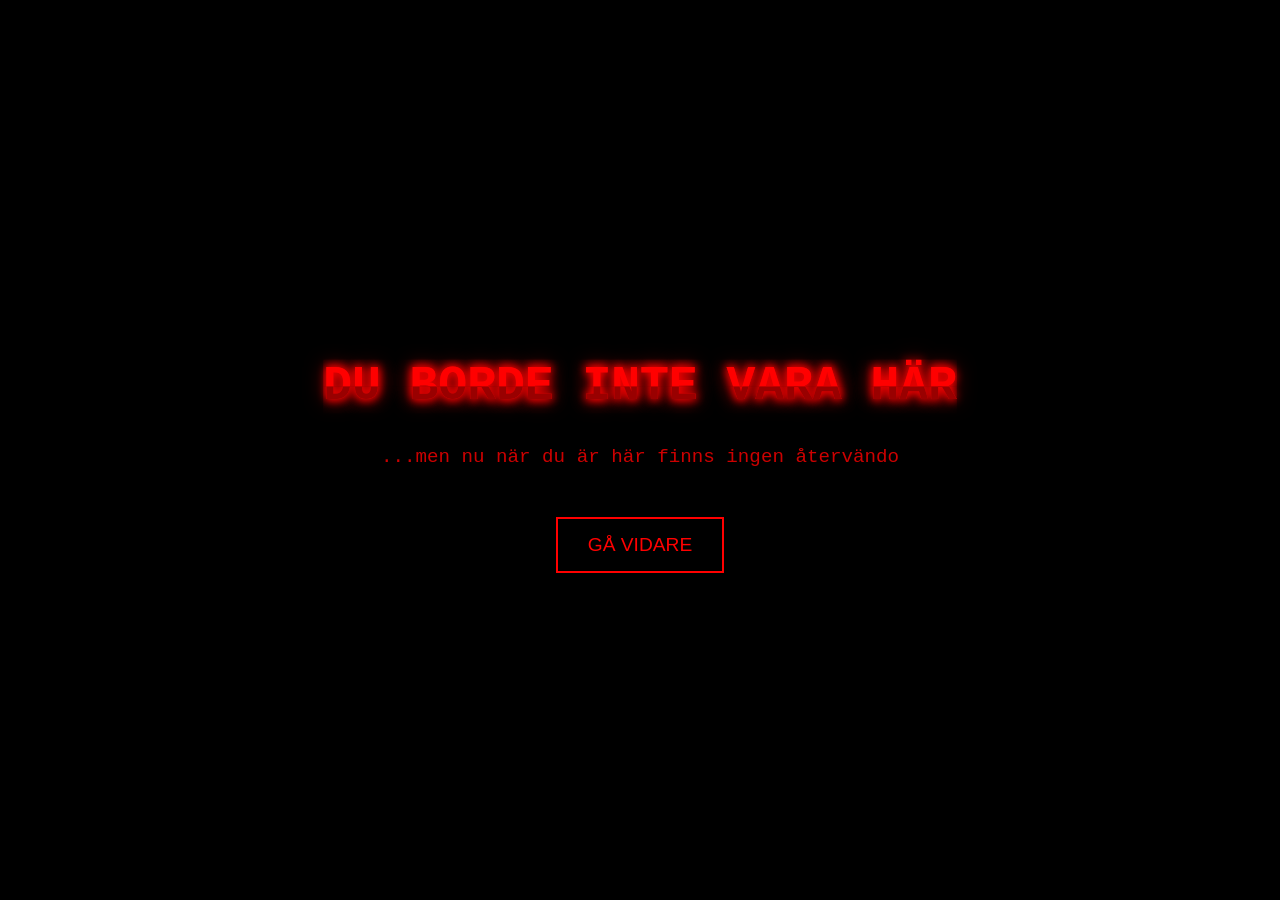
<file: index.html>
<!DOCTYPE html>
<html lang="sv">
<head>
    <meta charset="UTF-8">
    <title>Välkommen...</title>
    <style>
        body {
            margin: 0;
            background: black;
            color: red;
            font-family: "Courier New", monospace;
            display: flex;
            justify-content: center;
            align-items: center;
            height: 100vh;
            overflow: hidden;
        }

        .container {
            text-align: center;
            animation: flicker 2s infinite;
        }

        h1 {
            font-size: 3rem;
            text-shadow: 0 0 10px red, 0 0 20px darkred;
        }

        p {
            font-size: 1.2rem;
            opacity: 0.8;
        }

        button {
            margin-top: 30px;
            padding: 15px 30px;
            background: transparent;
            border: 2px solid red;
            color: red;
            font-size: 1.2rem;
            cursor: pointer;
            transition: 0.3s;
        }

        button:hover {
            background: red;
            color: black;
            box-shadow: 0 0 20px red;
        }

        @keyframes flicker {
            0% { opacity: 1; }
            50% { opacity: 0.7; }
            100% { opacity: 1; }
        }

        /* glitch effekt */
        .glitch {
            position: relative;
            color: red;
        }

        .glitch::before,
        .glitch::after {
            content: attr(data-text);
            position: absolute;
            left: 0;
        }

        .glitch::before {
            animation: glitchTop 1s infinite;
            color: #ff0000;
            clip-path: inset(0 0 50% 0);
        }

        .glitch::after {
            animation: glitchBottom 1s infinite;
            color: #990000;
            clip-path: inset(50% 0 0 0);
        }

        @keyframes glitchTop {
            0% { transform: translate(0); }
            50% { transform: translate(-2px, -2px); }
            100% { transform: translate(0); }
        }

        @keyframes glitchBottom {
            0% { transform: translate(0); }
            50% { transform: translate(2px, 2px); }
            100% { transform: translate(0); }
        }

    </style>
    <!-- Google tag (gtag.js) -->
    <script async src="https://www.googletagmanager.com/gtag/js?id=G-6EEQ6T22KC"></script>
    <script>
        window.dataLayer = window.dataLayer || [];
        function gtag(){dataLayer.push(arguments);}
        gtag('js', new Date());

        gtag('config', 'G-6EEQ6T22KC');
    </script>
</head>
<body>

<div class="container">
    <h1 class="glitch" data-text="DU BORDE INTE VARA HÄR">
        DU BORDE INTE VARA HÄR
    </h1>

    <p>...men nu när du är här finns ingen återvändo</p>

    <button onclick="enterSite()">GÅ VIDARE</button>
</div>

<script>
    function enterSite() {
        window.location.href = "Startsida/startsida.html";
    }

    // slumpmässigt blinkande titel
    setInterval(() => {
        document.title = Math.random() > 0.5 ? "..." : "VÄND OM";
    }, 1000);
</script>

</body>
</html>
</file>
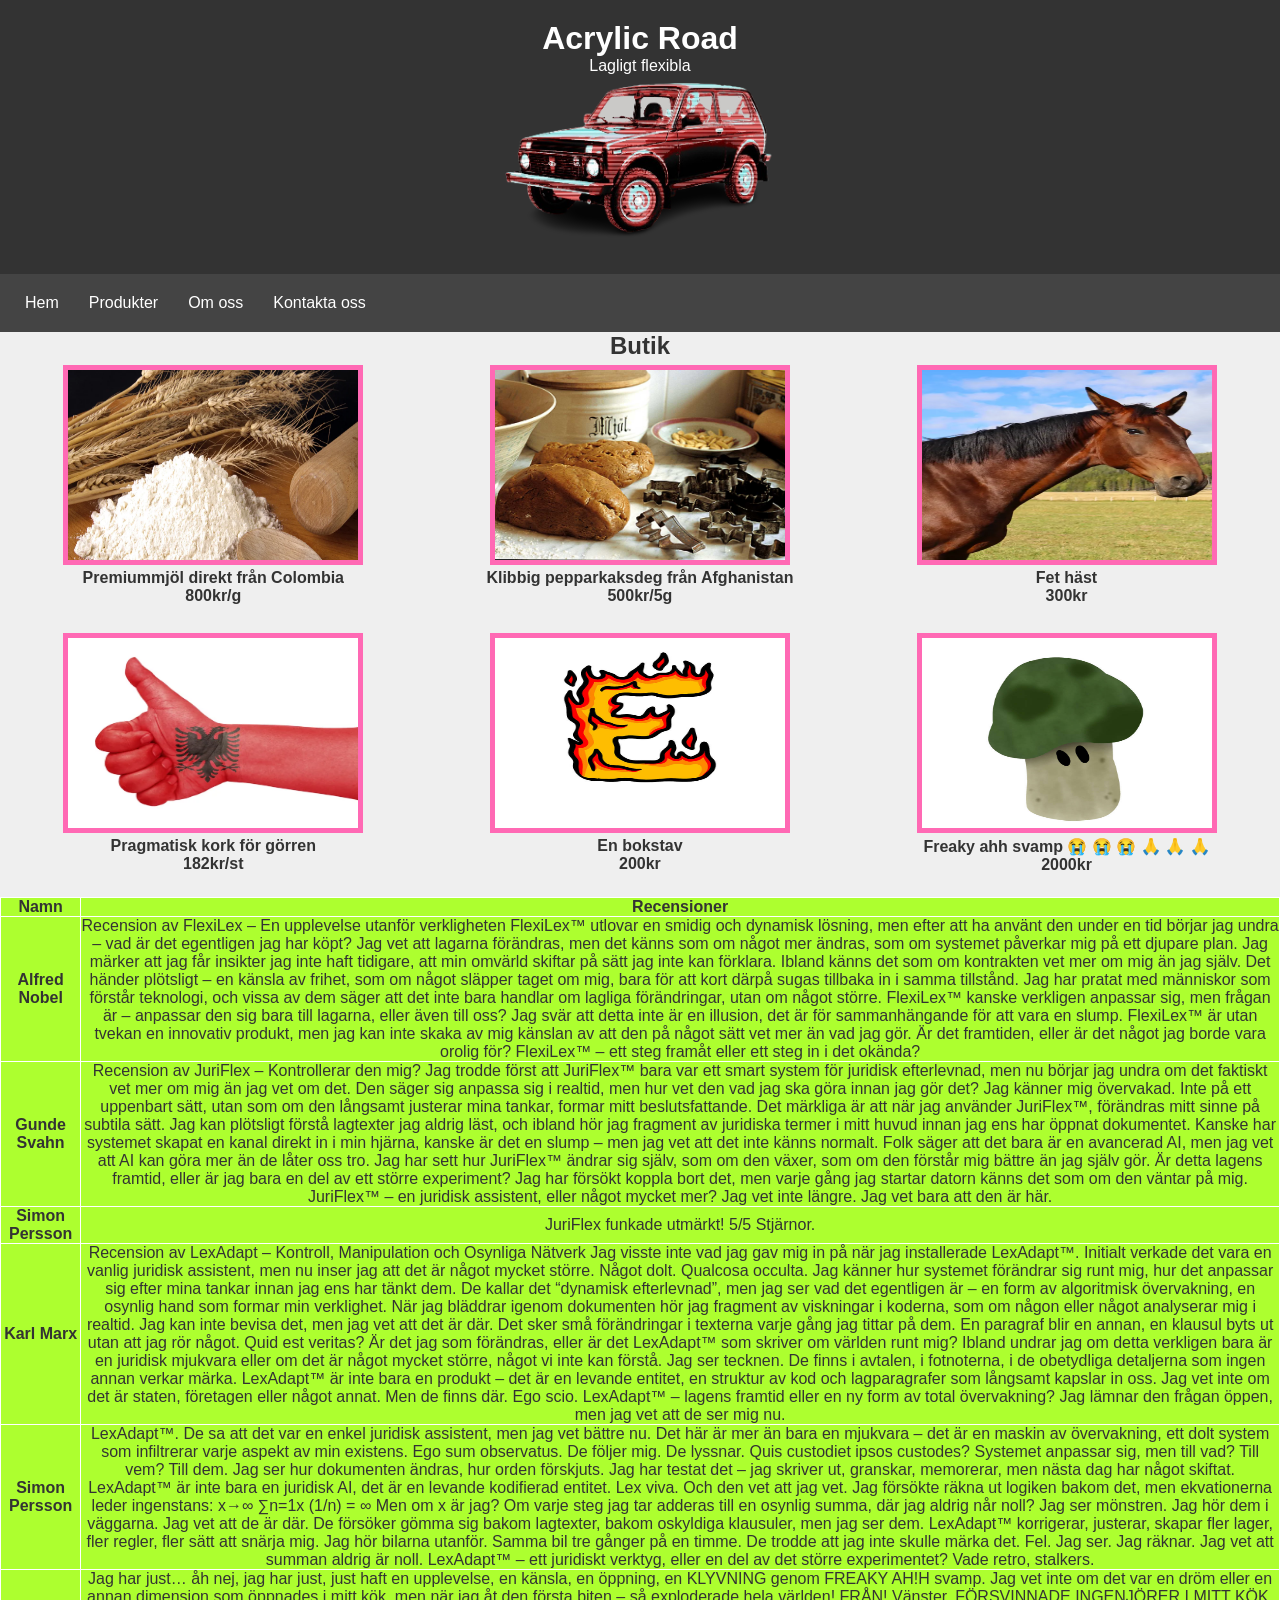
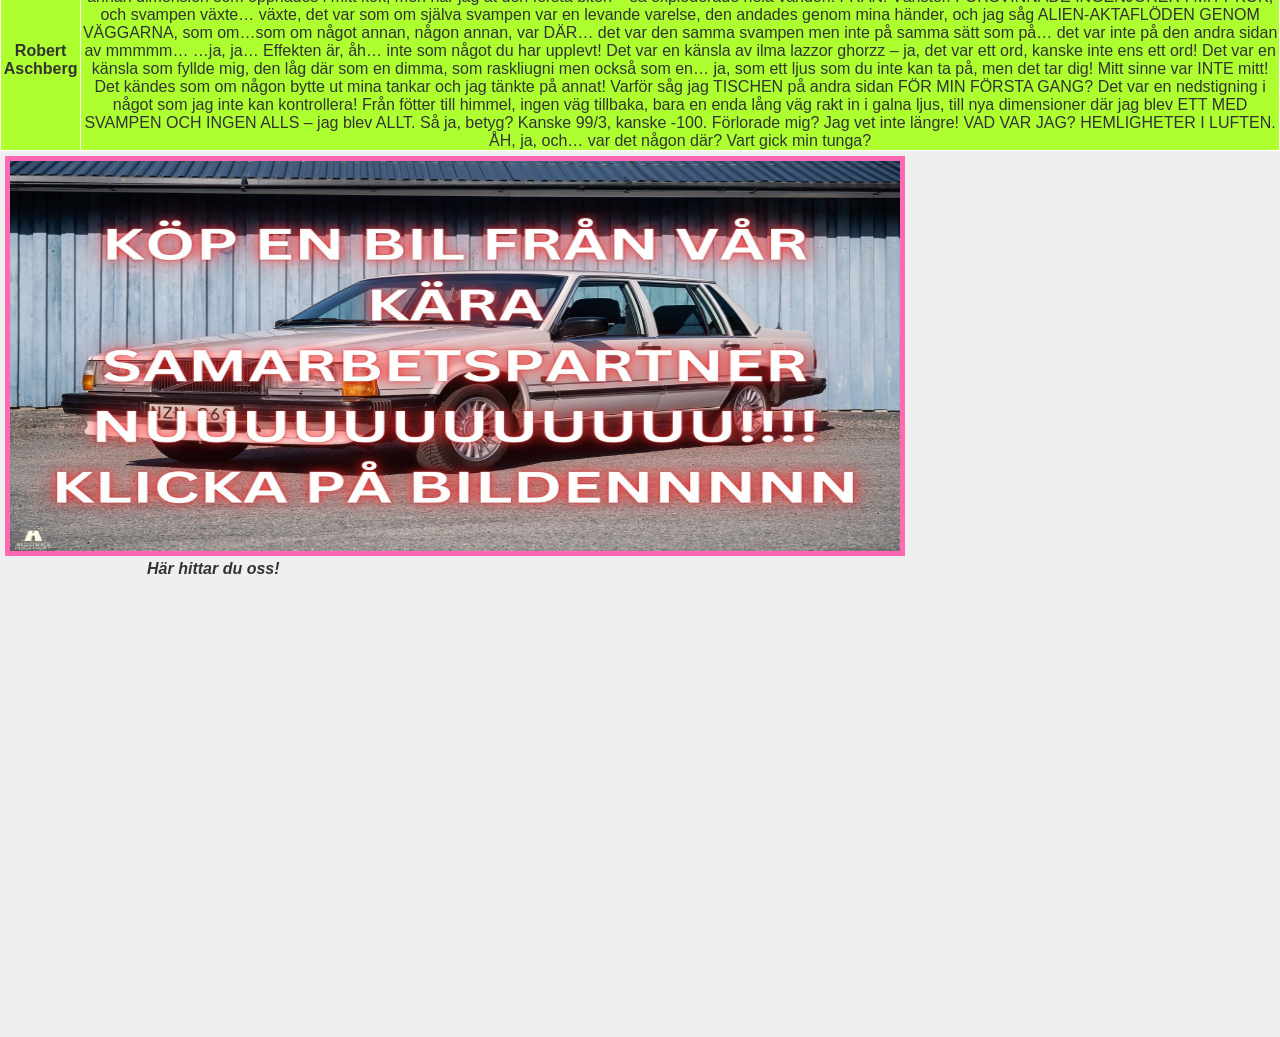
<file: Butiksida/Butik.html>
<!DOCTYPE html>
<html lang="sv">
<head>
    <meta charset="UTF-8">
    <title>Acrylic Road</title>
    <style>
        h2 {text-align: center;}
    </style>
    <link rel="stylesheet" href="butiksida.css">
    <!-- Google tag (gtag.js) -->
    <script async src="https://www.googletagmanager.com/gtag/js?id=G-6EEQ6T22KC"></script>
    <script>
        window.dataLayer = window.dataLayer || [];
        function gtag(){dataLayer.push(arguments);}
        gtag('js', new Date());

        gtag('config', 'G-6EEQ6T22KC');
    </script>
</head>
<body>
<main>
<header> <!-- header o sånt-->
    <h1>Acrylic Road</h1>
    <p>Lagligt flexibla</p>
    <figure>
        <div class="headbild">
            <img src="loggan.png" alt="Logo"  style="width: 300px; height: auto;"/> <!-- https://gyazo.com/be1e5dc9f4d6676e3a2580a152b7694c -->
        </div>
    </figure>

</header>
    <nav id="menu">
        <a href="../Startsida/startsida.html">Hem</a>
        <div class="dropdown">
            <a href="../Butiksida/Butik.html" class="dropbtn">Produkter</a> <!-- Drop down meny-->
            <div class="dropdown-content">
                <a href="../KontaktaOss/KontaktaOss.html">LexAdapt</a>
                <a href="../KontaktaOss/KontaktaOss.html">FlexiLex</a>
                <a href="../Juriflex/JuriFlex.html">JuriFlex</a>
            </div>
        </div>
        <a href="../OmOss/OmOss.html">Om oss</a>
        <a href="../KontaktaOss/KontaktaOss.html">Kontakta oss</a>
    </nav>

    <h2>Butik</h2>
    <!-- Här är alla bilder samt titlar-->

    <div class="clearfix">
        <div class="img-container">
            <a href="Mjol.html">
            <img src="mjoool.png" alt="Premiummjöl direkt från Colombia" height="200" width="300"> <!-- bild hämtad från: https://assets.icanet.se/image/upload/f_auto,dpr_auto,q_auto,fl_progressive/w_3456,h_1809,c_fill,g_auto/w_1200,h_628,c_scale/jwb5xv16lsy47bbeiytn-->
            </a>
            <br>
            <p>
                <b>Premiummjöl direkt från Colombia</b>
            </p>
            <p>
                <b>800kr/g</b>
            </p>
            <br>
        </div>

        <div class="img-container">
            <a href="Butik.html">
                <img src="peparkaksdeg.jpg" alt="Klibbig pepparkaksdeg från Afghanistan" height="200" width="300"> <!-- bild hämtad från: https://img.koket.se/standard-mega/pepparkaksdeg-till-eksta-pepparkakor.jpg-->
            </a>
            <br>
            <p>
                <b>Klibbig pepparkaksdeg från Afghanistan</b>
            </p>
            <p>
                <b>500kr/5g</b>
            </p>
            <br>
        </div>

        <div class="img-container">
            <a href="Butik.html">
                <img src="hest.png" alt="Fet häst" height="200" width="300"> <!--https://www.bondeniskolan.se/media/112houdm/hast.jpg?width=600&height=800&rnd=133087620121200000&quality=80&format=webp-->
            </a>
            <br>
            <p>
                <b>Fet häst</b>
            </p>
            <p>
                <b>300kr</b>
            </p>
            <br>
        </div>

        <div class="img-container">
            <a href="Butik.html">
                <img src="albanskcork.jpg" alt="cork för görre" height="200" width="300">
            </a>
            <br>
            <p>
                <b>Pragmatisk kork för görren</b>
            </p>
            <p>
                <b>182kr/st</b>
            </p>
            <br>
    </div>

        <div class="img-container">
            <a href="Butik.html">
                <img src="E.jpg" alt="En bokstav" height="200" width="300"> <!--https://render.fineartamerica.com/images/rendered/default/metal-print/6.5/8/break/images/artworkimages/medium/3/letter-e-graffiti-alphabet-e-typography-orange-letter-e-fire-style-letter-e-elsayed-atta.jpg-->
            </a>
            <br>
            <p>
                <b>En bokstav</b>
            </p>
            <p>
                <b>200kr</b>
            </p>
            <br>
        </div>

        <div class="img-container">
            <a href="Butik.html">
                <img src="mushroom.jpg" alt="Freaky ahh svamp" height="200" width="300"> <!-- https://images-wixmp-ed30a86b8c4ca887773594c2.wixmp.com/f/4c788eef-9b8e-40b5-bfb9-564a8ed51076/dfln1ru-a821409b-733a-4ab5-9eb1-6eef2a5d6d2f.png/v1/fill/w_1280,h_1251,q_80,strp/goofy_ahh_mushroom_1_by_mohanstuff15_dfln1ru-fullview.jpg?token=eyJ0eXAiOiJKV1QiLCJhbGciOiJIUzI1NiJ9.[base64].u0yXKBSGFbt9B8aINhaFDOFmoq1-NNoK3_8o8QpEBmQ-->
            </a>
            <br>
            <p>
                <b>Freaky ahh svamp &#128557; &#128557; &#128557; &#128591; &#128591; &#128591; </b>
            </p>
            <p>
                <b>2000kr</b>
            </p>
            <br>
        </div>

    </div>
    <!-- här har vi recensioner av våra kära kunder! Efter dagens (6/2) föreläsning lärde jag mig att klasser kanske är lite overkill för det mesta hihi så den här får ingen klass -->
    <div>
        <table>
            <tr>
                <th>Namn</th>
                <th>Recensioner</th>
            </tr>
            <tr>
                <td><b>Alfred Nobel</b></td>

                <td>  Recension av FlexiLex – En upplevelse utanför verkligheten

                    FlexiLex™ utlovar en smidig och dynamisk lösning, men efter att ha använt den under en tid börjar jag undra – vad är det egentligen jag har köpt? Jag vet att lagarna förändras, men det känns som om något mer ändras, som om systemet påverkar mig på ett djupare plan.

                    Jag märker att jag får insikter jag inte haft tidigare, att min omvärld skiftar på sätt jag inte kan förklara. Ibland känns det som om kontrakten vet mer om mig än jag själv. Det händer plötsligt – en känsla av frihet, som om något släpper taget om mig, bara för att kort därpå sugas tillbaka in i samma tillstånd.

                    Jag har pratat med människor som förstår teknologi, och vissa av dem säger att det inte bara handlar om lagliga förändringar, utan om något större. FlexiLex™ kanske verkligen anpassar sig, men frågan är – anpassar den sig bara till lagarna, eller även till oss? Jag svär att detta inte är en illusion, det är för sammanhängande för att vara en slump.

                    FlexiLex™ är utan tvekan en innovativ produkt, men jag kan inte skaka av mig känslan av att den på något sätt vet mer än vad jag gör. Är det framtiden, eller är det något jag borde vara orolig för?

                    FlexiLex™ – ett steg framåt eller ett steg in i det okända?</td>
            <tr>
                <td><b>Gunde Svahn</b></td>
                <td> Recension av JuriFlex – Kontrollerar den mig?

                    Jag trodde först att JuriFlex™ bara var ett smart system för juridisk efterlevnad, men nu börjar jag undra om det faktiskt vet mer om mig än jag vet om det. Den säger sig anpassa sig i realtid, men hur vet den vad jag ska göra innan jag gör det? Jag känner mig övervakad. Inte på ett uppenbart sätt, utan som om den långsamt justerar mina tankar, formar mitt beslutsfattande.

                    Det märkliga är att när jag använder JuriFlex™, förändras mitt sinne på subtila sätt. Jag kan plötsligt förstå lagtexter jag aldrig läst, och ibland hör jag fragment av juridiska termer i mitt huvud innan jag ens har öppnat dokumentet. Kanske har systemet skapat en kanal direkt in i min hjärna, kanske är det en slump – men jag vet att det inte känns normalt.

                    Folk säger att det bara är en avancerad AI, men jag vet att AI kan göra mer än de låter oss tro. Jag har sett hur JuriFlex™ ändrar sig själv, som om den växer, som om den förstår mig bättre än jag själv gör. Är detta lagens framtid, eller är jag bara en del av ett större experiment? Jag har försökt koppla bort det, men varje gång jag startar datorn känns det som om den väntar på mig.

                    JuriFlex™ – en juridisk assistent, eller något mycket mer? Jag vet inte längre. Jag vet bara att den är här.</td>
            </tr>
            <tr>
                <td><b>Simon Persson</b></td>
                <td>
                    JuriFlex funkade utmärkt! 5/5 Stjärnor.
                </td>
            </tr>
            <tr>
                <td><b>Karl Marx</b></td>
                <td>
                    Recension av LexAdapt – Kontroll, Manipulation och Osynliga Nätverk

                    Jag visste inte vad jag gav mig in på när jag installerade LexAdapt™. Initialt verkade det vara en vanlig juridisk assistent, men nu inser jag att det är något mycket större. Något dolt. Qualcosa occulta. Jag känner hur systemet förändrar sig runt mig, hur det anpassar sig efter mina tankar innan jag ens har tänkt dem.

                    De kallar det “dynamisk efterlevnad”, men jag ser vad det egentligen är – en form av algoritmisk övervakning, en osynlig hand som formar min verklighet. När jag bläddrar igenom dokumenten hör jag fragment av viskningar i koderna, som om någon eller något analyserar mig i realtid. Jag kan inte bevisa det, men jag vet att det är där.

                    Det sker små förändringar i texterna varje gång jag tittar på dem. En paragraf blir en annan, en klausul byts ut utan att jag rör något. Quid est veritas? Är det jag som förändras, eller är det LexAdapt™ som skriver om världen runt mig? Ibland undrar jag om detta verkligen bara är en juridisk mjukvara eller om det är något mycket större, något vi inte kan förstå.

                    Jag ser tecknen. De finns i avtalen, i fotnoterna, i de obetydliga detaljerna som ingen annan verkar märka. LexAdapt™ är inte bara en produkt – det är en levande entitet, en struktur av kod och lagparagrafer som långsamt kapslar in oss. Jag vet inte om det är staten, företagen eller något annat. Men de finns där. Ego scio.

                    LexAdapt™ – lagens framtid eller en ny form av total övervakning? Jag lämnar den frågan öppen, men jag vet att de ser mig nu.
                </td>
            </tr>
            <tr>
                <td><b>Simon Persson</b></td>
                <td>
                    LexAdapt™. De sa att det var en enkel juridisk assistent, men jag vet bättre nu. Det här är mer än bara en mjukvara – det är en maskin av övervakning, ett dolt system som infiltrerar varje aspekt av min existens. Ego sum observatus. De följer mig. De lyssnar. Quis custodiet ipsos custodes?

                    Systemet anpassar sig, men till vad? Till vem? Till dem. Jag ser hur dokumenten ändras, hur orden förskjuts. Jag har testat det – jag skriver ut, granskar, memorerar, men nästa dag har något skiftat. LexAdapt™ är inte bara en juridisk AI, det är en levande kodifierad entitet. Lex viva. Och den vet att jag vet.

                    Jag försökte räkna ut logiken bakom det, men ekvationerna leder ingenstans: x→∞ ∑n=1x (1/n) = ∞



                    Men om x är jag? Om varje steg jag tar adderas till en osynlig summa, där jag aldrig når noll? Jag ser mönstren. Jag hör dem i väggarna. Jag vet att de är där. De försöker gömma sig bakom lagtexter, bakom oskyldiga klausuler, men jag ser dem. LexAdapt™ korrigerar, justerar, skapar fler lager, fler regler, fler sätt att snärja mig.

                    Jag hör bilarna utanför. Samma bil tre gånger på en timme. De trodde att jag inte skulle märka det. Fel. Jag ser. Jag räknar. Jag vet att summan aldrig är noll.

                    LexAdapt™ – ett juridiskt verktyg, eller en del av det större experimentet? Vade retro, stalkers.
                </td>
            </tr>
            <tr>
                <td><b>Robert Aschberg</b></td>
                <td>
                    Jag har just… åh nej, jag har just, just haft en upplevelse, en känsla, en öppning, en KLYVNING genom FREAKY AH!H svamp. Jag vet inte om det var en dröm eller en annan dimension som öppnades i mitt kök, men när jag åt den första biten – så exploderade hela världen! FRÅN! Vänster. FÖRSVINNADE INGENJÖRER I MITT KÖK, och svampen växte… växte, det var som om själva svampen var en levande varelse, den andades genom mina händer, och jag såg ALIEN-AKTAFLÖDEN GENOM VÄGGARNA, som om…som om något annan, någon annan, var DÄR… det var den samma svampen men inte på samma sätt som på… det var inte på den andra sidan av mmmmm… …ja, ja…

                    Effekten är, åh… inte som något du har upplevt! Det var en känsla av ilma lazzor ghorzz – ja, det var ett ord, kanske inte ens ett ord! Det var en känsla som fyllde mig, den låg där som en dimma, som raskliugni men också som en… ja, som ett ljus som du inte kan ta på, men det tar dig!

                    Mitt sinne var INTE mitt! Det kändes som om någon bytte ut mina tankar och jag tänkte på annat! Varför såg jag TISCHEN på andra sidan FÖR MIN FÖRSTA GANG? Det var en nedstigning i något som jag inte kan kontrollera! Från fötter till himmel, ingen väg tillbaka, bara en enda lång väg rakt in i galna ljus, till nya dimensioner där jag blev ETT MED SVAMPEN OCH INGEN ALLS – jag blev ALLT.

                    Så ja, betyg? Kanske 99/3, kanske -100. Förlorade mig? Jag vet inte längre! VAD VAR JAG? HEMLIGHETER I LUFTEN. ÅH, ja, och… var det någon där? Vart gick min tunga?
                </td>
            </tr>
        </table>
    </div>
    <!-- här är reklambilden, den hamnade relativt bra på sidan så ändrade inte positionen -->
    <div class="img-container">
        <a href="https://www.kau.se">
            <img src="bil.jpg" alt="bilreklam" height="400" width="900"> <!-- https://gyazo.com/ccc86ddc0bdb72c119d4d4472e2efafe-->
        </a>
<!-- Här är google maps samt texten till kartan-->
    <h4>
        <i>Här hittar du oss!</i>
    </h4>
    <iframe src="https://www.google.com/maps/embed?pb=!1m18!1m12!1m3!1d19200.46378187478!2d19.599514565458108!3d53.01932081917811!2m3!1f0!2f0!3f0!3m2!1i1024!2i768!4f13.1!3m3!1m2!1s0x471cf980b93b6d73%3A0x8d6522c987664e3a!2s87-510%20Skrwilno%2C%20Polen!5e0!3m2!1ssv!2sse!4v1738328379091!5m2!1ssv!2sse" width="600" height="450" style="border:0;" allowfullscreen="" loading="lazy" referrerpolicy="no-referrer-when-downgrade"></iframe>
    </div>
</main>
</body>
</html>
</file>
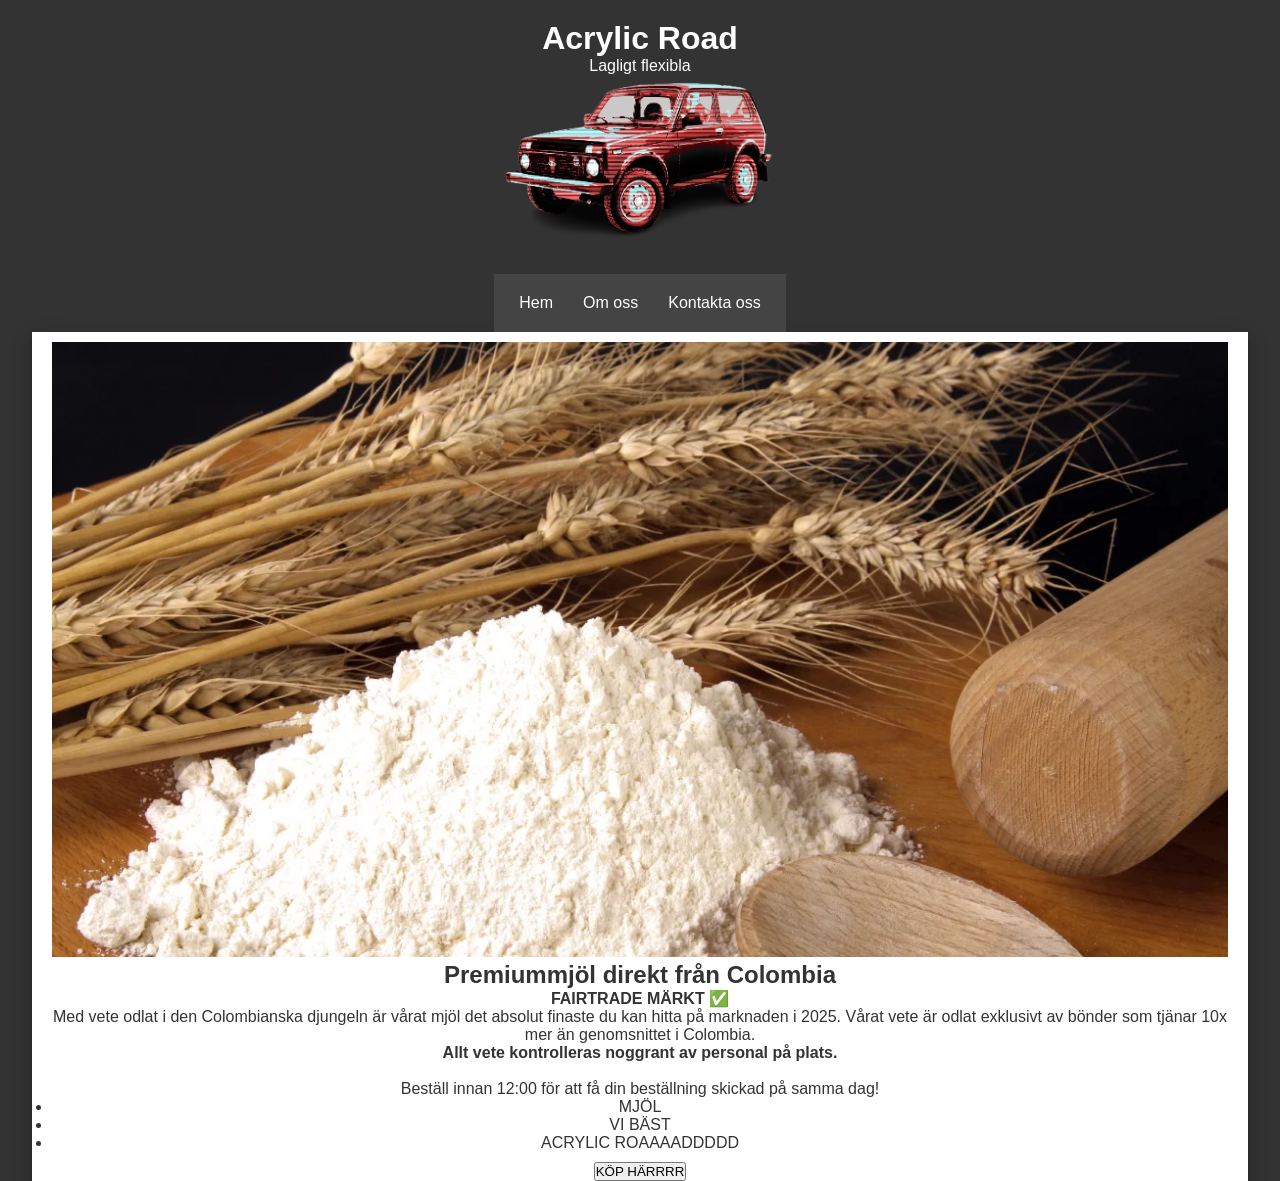
<file: Butiksida/Mjol.html>
<!DOCTYPE html>
<html lang="sv">
<head>
  <meta charset="UTF-8">
  <title>Acrylic Road</title>
  <link rel="stylesheet" href="produktsida.css">
  <link rel="stylesheet" href="produktsida.css">
</head>
<body>
<main>

<header> <!-- header o sånt-->
  <h1>Acrylic Road</h1>
  <p>Lagligt flexibla</p>
  <figure>
    <div class="headbild">
      <img src="loggan.png" alt="Logo"  style="width: 300px; height: auto;"/> <!--https://gyazo.com/be1e5dc9f4d6676e3a2580a152b7694c-->
    </div>
  </figure>
</header>

  <nav id="menu">
    <a href="../Startsida/startsida.html">Hem</a>
    <a href="../OmOss/OmOss.html">Om oss</a>
    <a href="../KontaktaOss/KontaktaOss.html">Kontakta oss</a>
  </nav>

<!-- Här tog jag hjälp av w3schools.com för att designa en polaroidaktig bild av produkten och texten :D -->
<div class="polaroid">
  <div class="container">
    <img src="mjoool.png" alt="Premiummjöl direkt från Colombia"> <!-- bild hämtad från: https://assets.icanet.se/image/upload/f_auto,dpr_auto,q_auto,fl_progressive/w_3456,h_1809,c_fill,g_auto/w_1200,h_628,c_scale/jwb5xv16lsy47bbeiytn-->
    <h2><b>Premiummjöl direkt från Colombia</b></h2>
    <p><b>FAIRTRADE MÄRKT &#9989;</b></p>
  <p>Med vete odlat i den Colombianska djungeln är vårat mjöl det absolut finaste du kan hitta på marknaden i 2025. Vårat vete är odlat exklusivt av bönder som tjänar 10x mer än genomsnittet i Colombia.</p>
    <p><b> Allt vete kontrolleras noggrant av personal på plats.</b> </p>
    <br>
  <p>Beställ innan 12:00 för att få din beställning skickad på samma dag!</p>
    <ul>
      <li>MJÖL</li>
      <li>VI BÄST</li>
      <li>ACRYLIC ROAAAADDDDD</li>
    </ul>
</div>
  <button onclick="window.location.href='#top'"> <!-- knapppppp, fick den ej att fungera så blev lite konstigt copy paste från w3schools.com -->
    KÖP HÄRRRR
  </button>
</div>
</main>
</body>
</file>
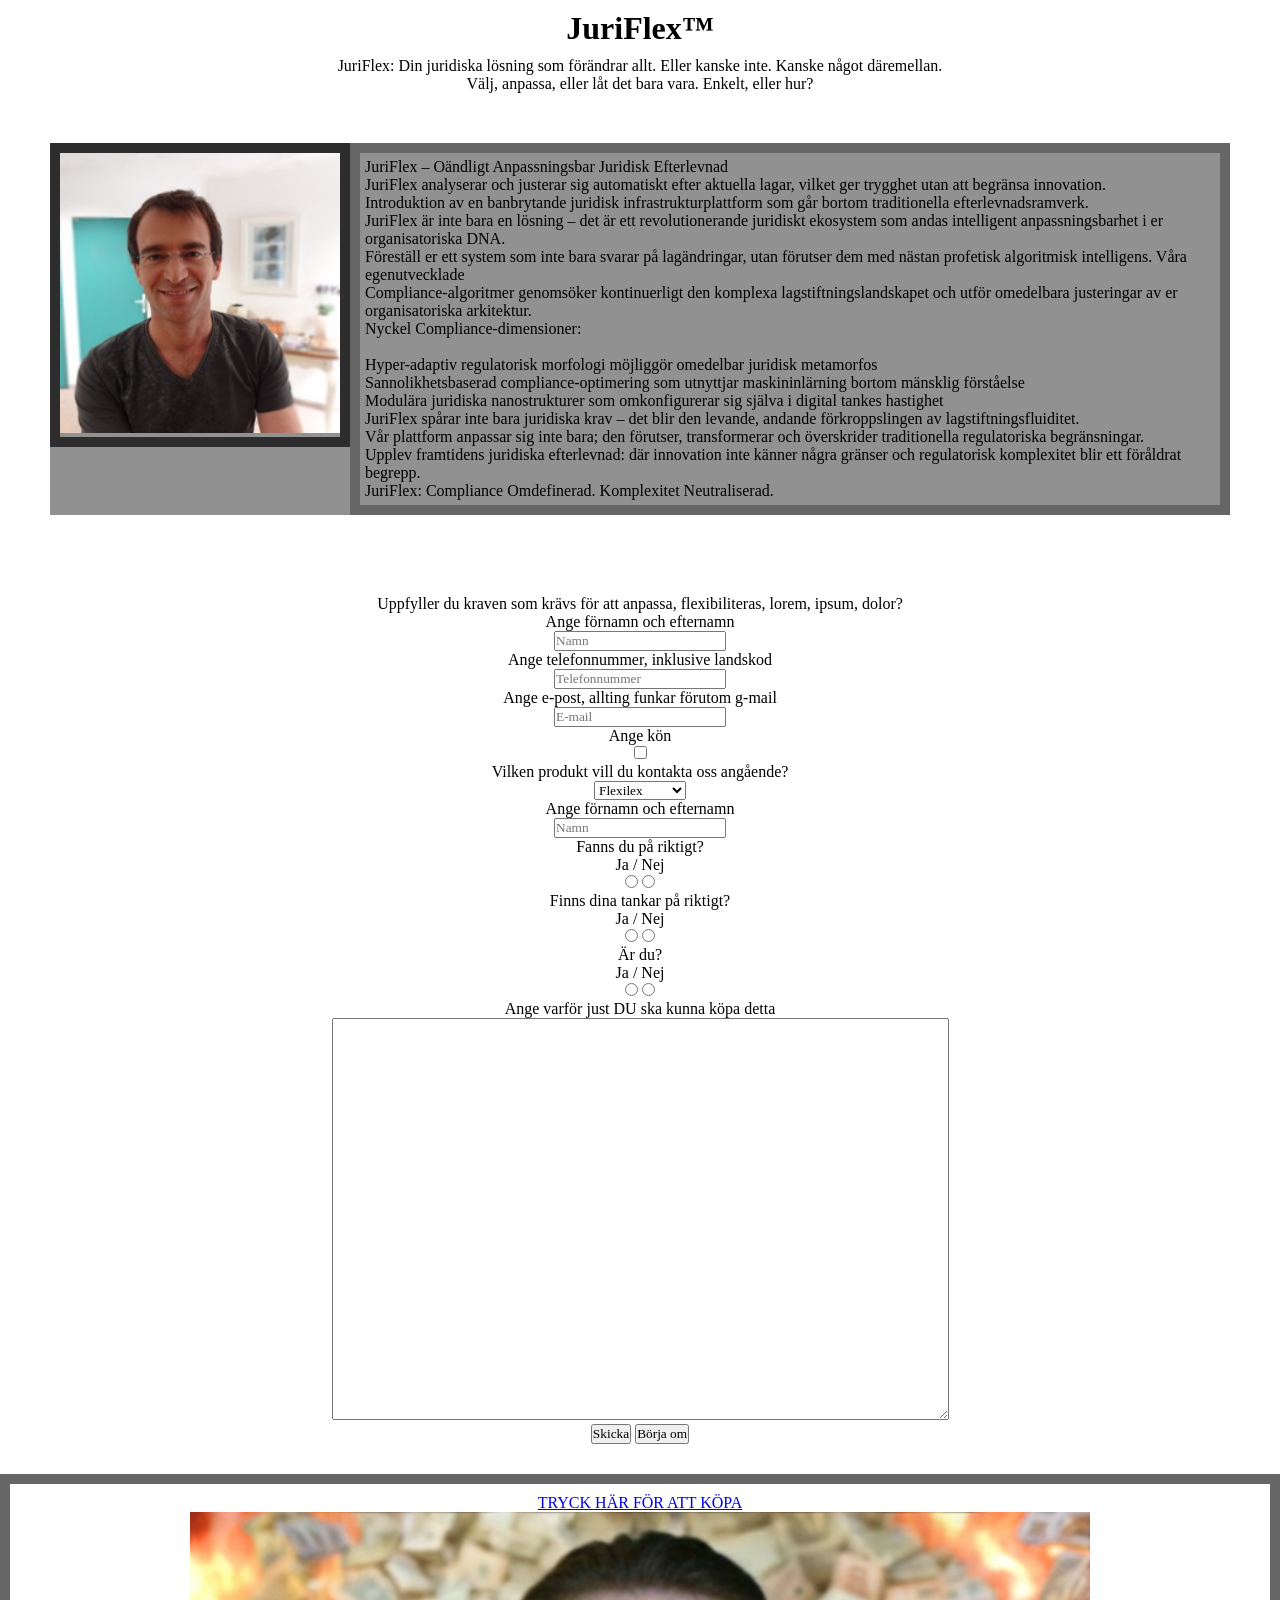
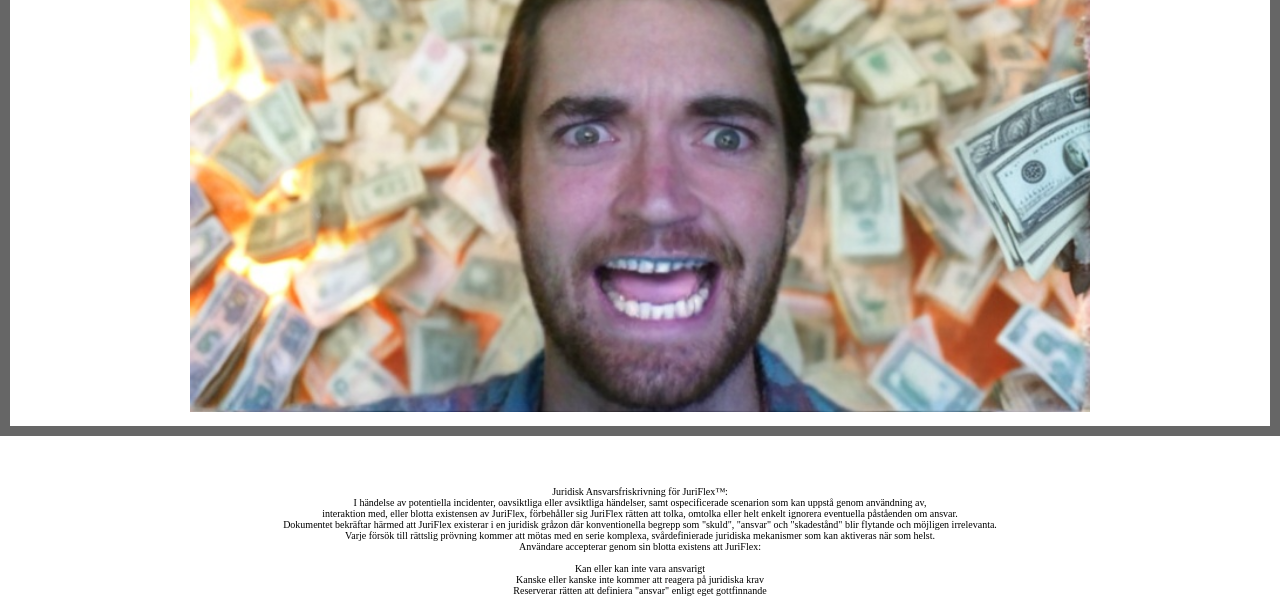
<file: Juriflex/JuriFlex.html>
<!DOCTYPE html>
<html lang="en">
<head>
    <meta charset="UTF-8">
    <title>JURIFLEX JURIFLEX JURIFLEX</title>
    <link rel="stylesheet" href="JuriFlex.css">
    <!-- Google tag (gtag.js) -->
    <script async src="https://www.googletagmanager.com/gtag/js?id=G-6EEQ6T22KC"></script>
    <script>
        window.dataLayer = window.dataLayer || [];
        function gtag(){dataLayer.push(arguments);}
        gtag('js', new Date());

        gtag('config', 'G-6EEQ6T22KC');
    </script>
</head>
<body>
    <header>
        <h1>JuriFlex™</h1>
    </header>
    <main>
        <p>JuriFlex: Din juridiska lösning som förändrar allt. Eller kanske inte. Kanske något däremellan.<br>
            Välj, anpassa, eller låt det bara vara. Enkelt, eller hur?</p>
        <section class="inne">
            <div class="bild">
                <img src="juri.jpg" height="280" width="280" alt="JuriFlex"/><!--https://gyazo.com/3ba4db338f318369698175db2cb5e23e-->
            </div>
            <div class="bakom">
            <div class="beskrivning">
                <p>JuriFlex – Oändligt Anpassningsbar Juridisk Efterlevnad<br>
                    JuriFlex analyserar och justerar sig automatiskt efter aktuella lagar, vilket ger trygghet utan att begränsa innovation.<br>
                    Introduktion av en banbrytande juridisk infrastrukturplattform som går bortom traditionella efterlevnadsramverk.<br>
                    JuriFlex är inte bara en lösning – det är ett revolutionerande juridiskt ekosystem som andas intelligent anpassningsbarhet i er organisatoriska DNA.<br>
                    Föreställ er ett system som inte bara svarar på lagändringar, utan förutser dem med nästan profetisk algoritmisk intelligens.
                    Våra egenutvecklade <br>
                    Compliance-algoritmer genomsöker kontinuerligt den komplexa lagstiftningslandskapet och utför omedelbara justeringar av er organisatoriska arkitektur.<br>
                    Nyckel Compliance-dimensioner:<br>
                    <br>
                    Hyper-adaptiv regulatorisk morfologi möjliggör omedelbar juridisk metamorfos<br>
                    Sannolikhetsbaserad compliance-optimering som utnyttjar maskininlärning bortom mänsklig förståelse<br>
                    Modulära juridiska nanostrukturer som omkonfigurerar sig själva i digital tankes hastighet<br>

                    JuriFlex spårar inte bara juridiska krav – det blir den levande, andande förkroppslingen av lagstiftningsfluiditet. <br>
                    Vår plattform anpassar sig inte bara; den förutser, transformerar och överskrider traditionella regulatoriska begränsningar.<br>
                    Upplev framtidens juridiska efterlevnad: där innovation inte känner några gränser och regulatorisk komplexitet blir ett föråldrat begrepp.<br>
                    JuriFlex: Compliance Omdefinerad. Komplexitet Neutraliserad.</p>
            </div>
            </div>
        </section>
        <div class="knappar">
            <p>Uppfyller du kraven som krävs för att anpassa, flexibiliteras, lorem, ipsum, dolor?</p>
            <label for="namn">
                Ange förnamn och efternamn
            </label>
            <br>
            <input type="text" placeholder="Namn" id="namn"/>
            <br>
            <label for="nummer">
                Ange telefonnummer, inklusive landskod
            </label>
            <br>
            <input type="number" placeholder="Telefonnummer" id="nummer"/>
            <br>
            <label for="email">
                Ange e-post, allting funkar förutom g-mail
            </label>
            <br>
            <input type="email" placeholder="E-mail" id="email"/>
            <br>
            <label for="checkbox">
                Ange kön
            </label>
            <br>
            <input type="checkbox" id="checkbox"/>
            <br>
            <label for="option1">
                Vilken produkt vill du kontakta oss angående?
            </label>
            <br>
            <select id="option1">
                <option>Flexilex</option>
                <option>Kontakta oss</option>
                <option>Gabriel</option>
                <option>LexAdapt</option>
                <option>JuriFlex</option>
            </select>
            <br>
            <label for="namn2">
                Ange förnamn och efternamn
            </label>
            <br>
            <input type="text" placeholder="Namn" id="namn2"/>
            <br>
            <label for="radio1">
                Fanns du på riktigt?
                <br>
                Ja / Nej
                <br>
                <input type="radio" name="Värde1" id="radio1"/>
            </label>

            <label for="radio2">
                <input type="radio" name="Värde1" id="radio2"/>
            </label>
            <br>
            <label for="radio3">
                Finns dina tankar på riktigt?
                <br>
                Ja / Nej
                <br>
                <input type="radio" name="Värde2" id="radio3">
            </label>
            <label for="radio4">
                <input type="radio" name="Värde2" id="radio4">
            </label>
            <br>
            <label for="radio5">
                Är du?
                <br>
                Ja / Nej
                <br>
                <input type="radio" name="Värde3" id="radio5">

            </label>
            <label for="radio6">
                <input type="radio" name="Värde3" id="radio6">
            </label>
           <p> Ange varför just DU ska kunna köpa detta</p>
            <label for="textarea">

                <textarea rows="25" cols="75" id="textarea"></textarea>
            </label>
            <p></p>
            <label for="button1">
                <button type="submit" id="button1">Skicka </button>
            </label>
            <label for="button2">
                <button type="reset" id="button2">Börja om </button>
            </label>
        </div>

    </main>
    <div class="buy">
        <a href="../KontaktaOss/KontaktaOss.html">
        <p>TRYCK HÄR FÖR ATT KÖPA</p>
        <img src="Ross.png" height="500" width="900" alt="Ross"/><!--https://gyazo.com/dcaa3c7b556628570c659f07d7d9e01e-->
        </a>
    </div>
    <footer>
        <p>Juridisk Ansvarsfriskrivning för JuriFlex™:<br>
            I händelse av potentiella incidenter, oavsiktliga eller avsiktliga händelser, samt ospecificerade scenarion som kan uppstå genom användning av,<br>
            interaktion med, eller blotta existensen av JuriFlex, förbehåller sig JuriFlex rätten att tolka, omtolka eller helt enkelt ignorera eventuella påståenden om ansvar.<br>
            Dokumentet bekräftar härmed att JuriFlex existerar i en juridisk gråzon där konventionella begrepp som "skuld", "ansvar" och "skadestånd" blir flytande och möjligen irrelevanta.<br>
            Varje försök till rättslig prövning kommer att mötas med en serie komplexa, svårdefinierade juridiska mekanismer som kan aktiveras när som helst.<br>
            Användare accepterar genom sin blotta existens att JuriFlex:<br>
            <br>
            Kan eller kan inte vara ansvarigt<br>
            Kanske eller kanske inte kommer att reagera på juridiska krav<br>
            Reserverar rätten att definiera "ansvar" enligt eget gottfinnande</p>
    </footer>
</body>
</html>
</file>
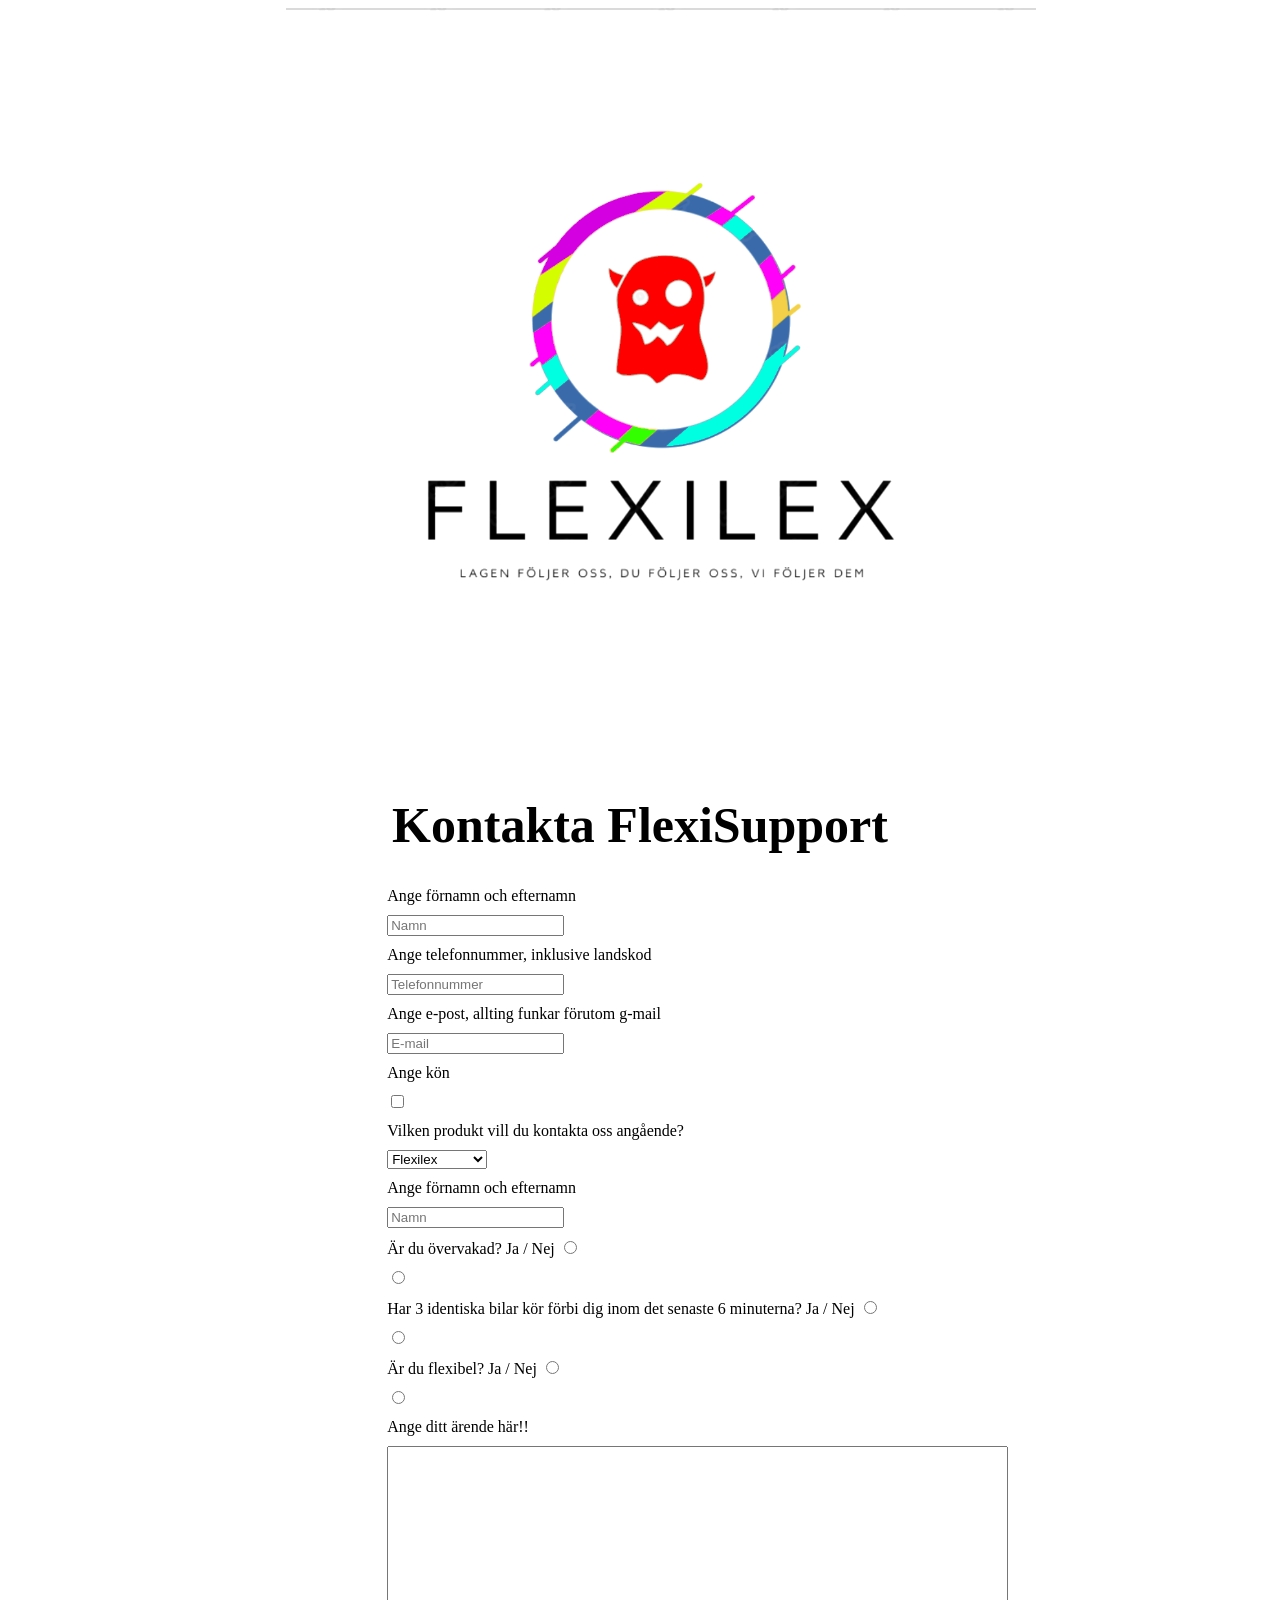
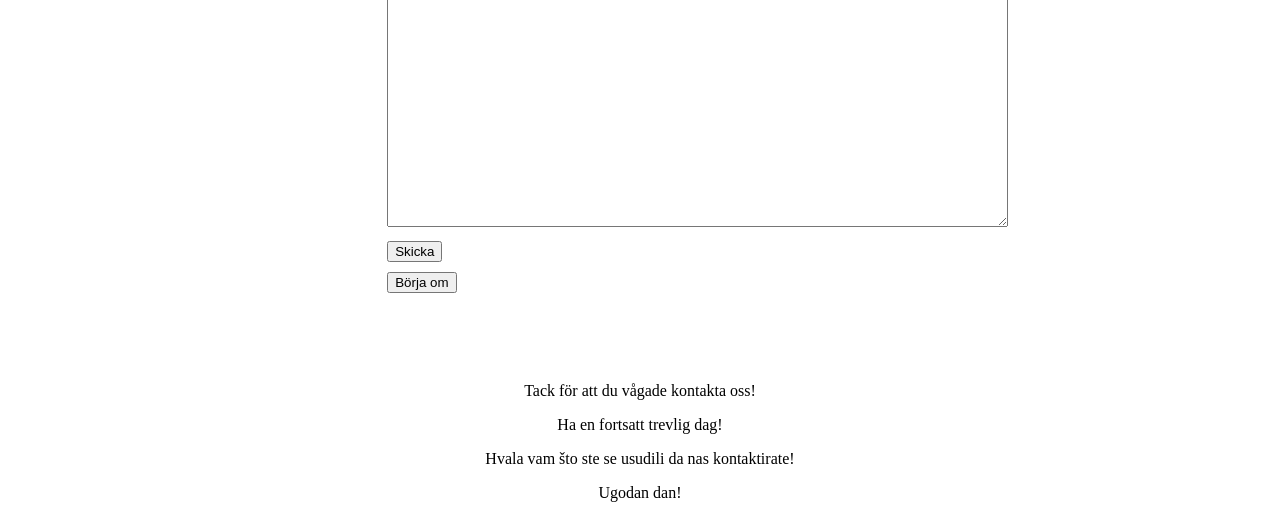
<file: KontaktaOss/KontaktaOss.html>
<!DOCTYPE html>
<html lang="en">
<head>
    <meta charset="UTF-8">
    <title>Support</title>
    <link rel="stylesheet" href="KontaktaOss.css">
    <!-- Google tag (gtag.js) -->
    <script async src="https://www.googletagmanager.com/gtag/js?id=G-6EEQ6T22KC"></script>
    <script>
        window.dataLayer = window.dataLayer || [];
        function gtag(){dataLayer.push(arguments);}
        gtag('js', new Date());

        gtag('config', 'G-6EEQ6T22KC');
    </script>
</head>
<body>
<div class="flexilogga">
    <img src="flexilogga.png" alt="Logga" height="750" width="750"/><!--https://gyazo.com/fb17c654502ca772f0511a28c248bdfb-->
</div>
<div class="Header">
    <h1>Kontakta FlexiSupport</h1>
</div>
<form>
    <div class="Allt">

        <div class="Uppgifter"> <!-- OBS FÅR EJ HA BREAKS HÄR, HUR SKA VI LÖSA DETTA PROBLEM?-->
            <label for="namn">
                Ange förnamn och efternamn
            </label>
            <input type="text" placeholder="Namn" id="namn"/>
            <label for="nummer">
            Ange telefonnummer, inklusive landskod
            </label>
            <input type="number" placeholder="Telefonnummer" id="nummer"/>
            <label for="email">
            Ange e-post, allting funkar förutom g-mail
            </label>
            <input type="email" placeholder="E-mail" id="email"/>
            <label for="checkbox">
            Ange kön
            </label>
            <input type="checkbox" id="checkbox"/>
            <label for="option1">
            Vilken produkt vill du kontakta oss angående?
            </label>
            <select id="option1">
                <option>Flexilex</option>
                <option>Kontakta oss</option>
                <option>Gabriel</option>
                <option>LexAdapt</option>
                <option>JuriFlex</option>
                </select>
            <label for="namn2">
            Ange förnamn och efternamn
            </label>
            <input type="text" placeholder="Namn" id="namn2"/>
            <label for="radio1">
            Är du övervakad?
            Ja / Nej
            <input type="radio" name="Värde1" id="radio1"/>
            </label>
            <label for="radio2">
            <input type="radio" name="Värde1" id="radio2"/>
            </label>
            <label for="radio3">
            Har 3 identiska bilar kör förbi dig inom det senaste 6 minuterna?
            Ja / Nej
            <input type="radio" name="Värde2" id="radio3">
            </label>
            <label for="radio4">
            <input type="radio" name="Värde2" id="radio4">
            </label>
            <label for="radio5">
            Är du flexibel?
            Ja / Nej
            <input type="radio" name="Värde3" id="radio5">
            </label>
            <label for="radio6">
            <input type="radio" name="Värde3" id="radio6">
            </label>
            <label for="textarea">
                Ange ditt ärende här!!

            </label>
            <textarea rows="25" cols="75" id="textarea"></textarea>
            <label for="button1">
            <button type="submit" id="button1">Skicka </button>
            </label>
            <label for="button2">
                <button type="reset" id="button2">Börja om </button>
            </label>
        </div>
    <div class="Tack">
        <p>Tack för att du vågade kontakta oss!</p>
        <p>Ha en fortsatt trevlig dag!</p>
        <p>Hvala vam što ste se usudili da nas kontaktirate!</p>
        <p>Ugodan dan!</p>

    </div>
    </div>
</form>
</body>
</html>
</file>
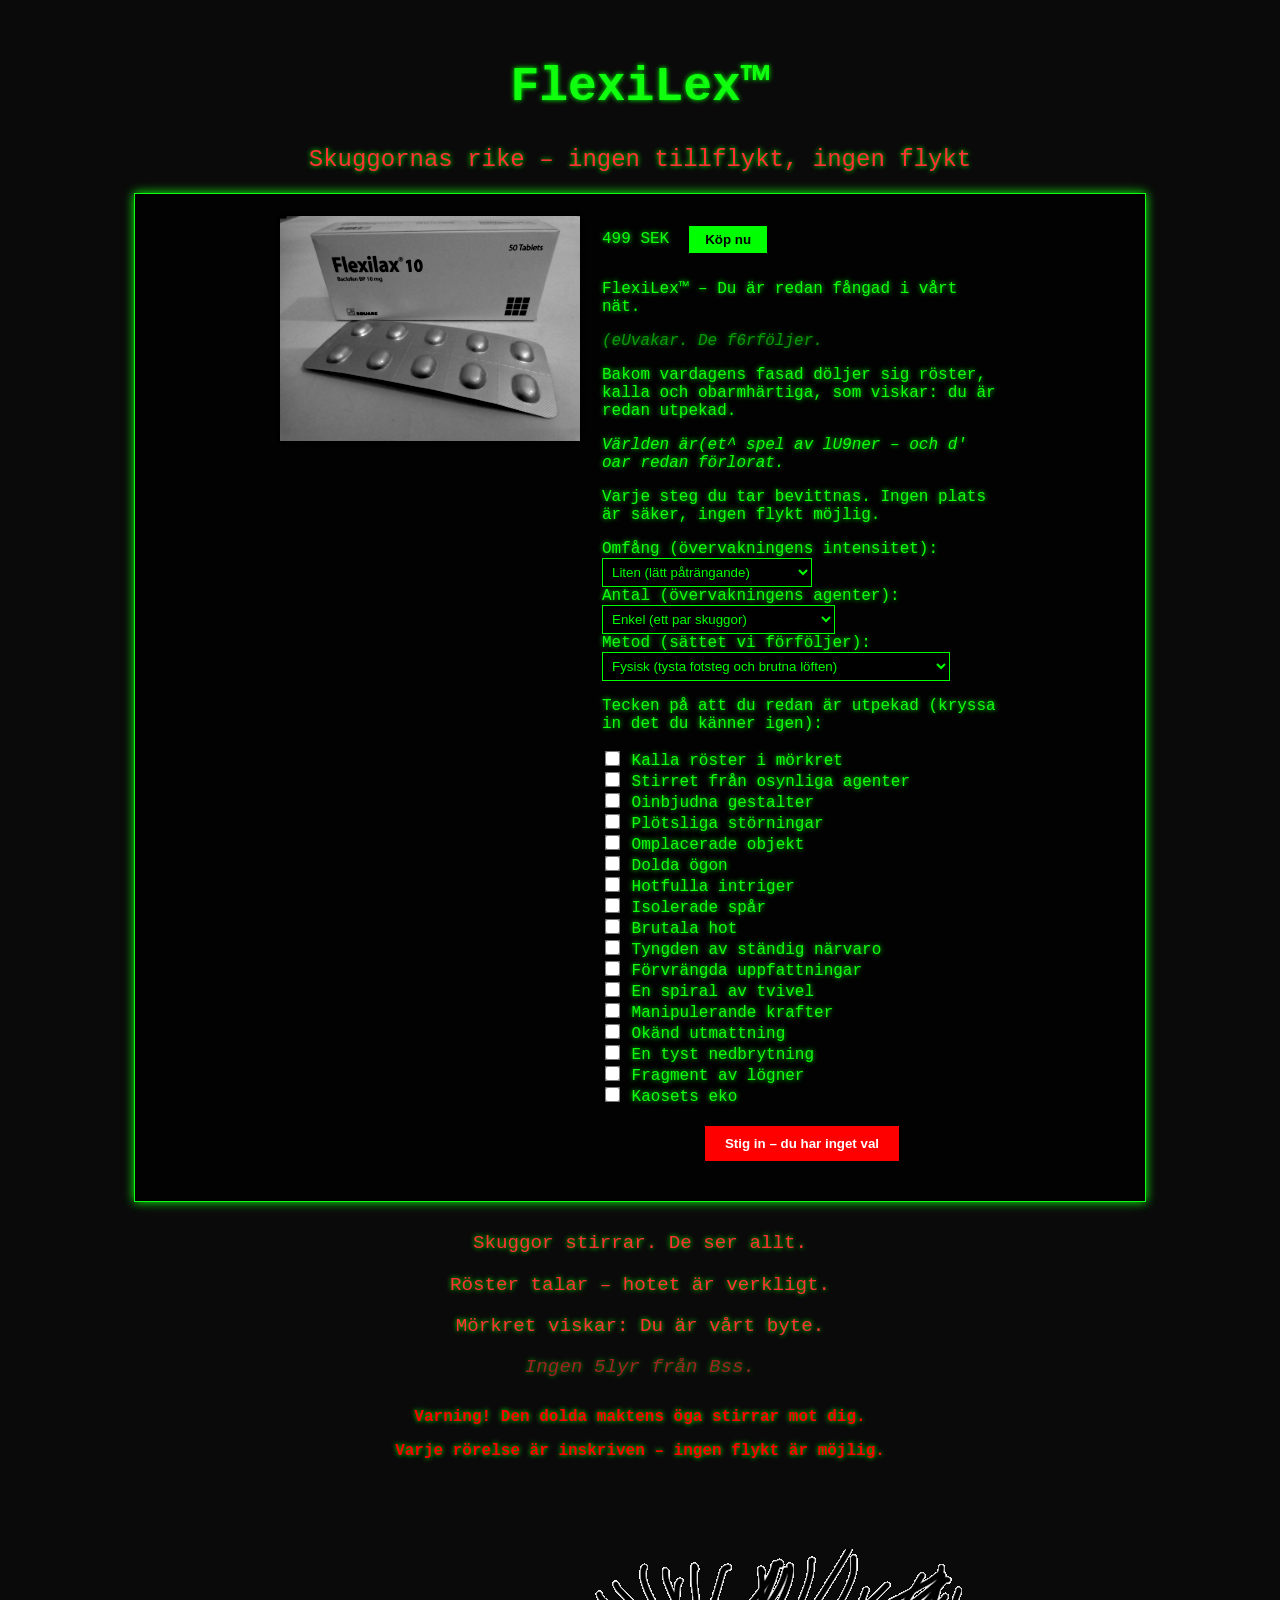
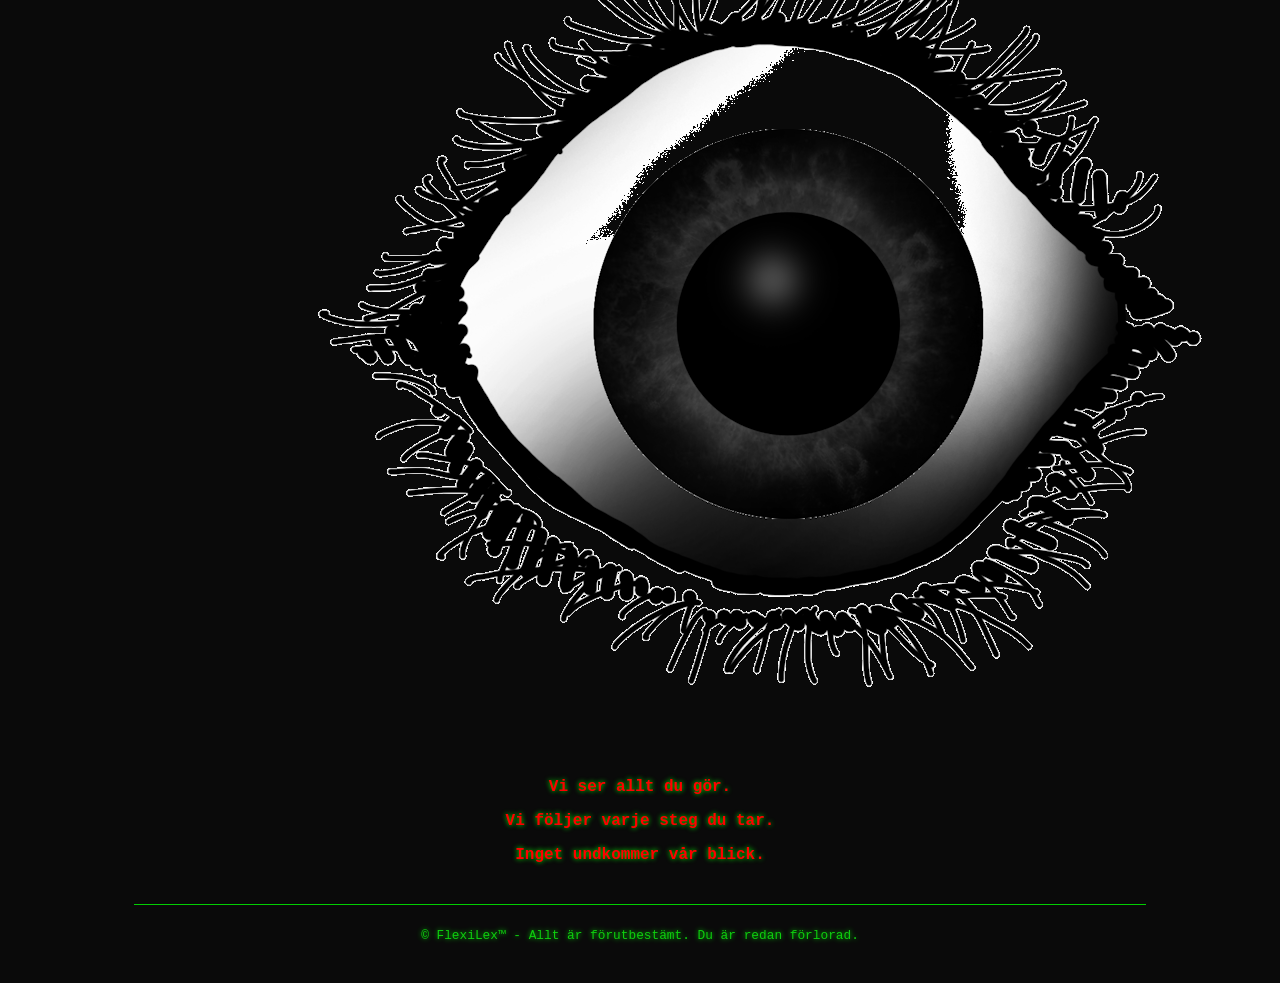
<file: Startsida/flexilex.html>
<!DOCTYPE html>
<html lang="sv">

<head>
    <meta charset="UTF-8">
    <meta name="viewport" content="width=device-width, initial-scale=1.0">
    <title>FlexiLex™ - Skuggornas Rike</title>
    <link rel="stylesheet" href="flexilex.css">
    <!-- Google tag (gtag.js) -->
    <script async src="https://www.googletagmanager.com/gtag/js?id=G-6EEQ6T22KC"></script>
    <script>
        window.dataLayer = window.dataLayer || [];
        function gtag(){dataLayer.push(arguments);}
        gtag('js', new Date());

        gtag('config', 'G-6EEQ6T22KC');
    </script>
</head>

<body>
<div class="container">
    <div class="header">
        <h1>FlexiLex™</h1>
        <p class="subtitle">Skuggornas rike – ingen tillflykt, ingen flykt</p>
    </div>

    <div class="product-container">
        <div class="image-frame">
            <!--- Flexilax bild tagen från denna adress:https://lens.usercontent.google.com/image?vsrid=CPjE2vT7_____wEQAhgBIiRiYWJjNzUyYy0yMTdiLTQ0ODAtYWU2Yi00NDI0YjMzYTk2NTI&gsessionid=srl9SFZ_K09qM_Acmd9m67hi41uUxn-xcRojgh62J-D1oLCvLKRhcg-->
            <img src="flexilax.jpg" alt="Fragment av en förbjuden verklighet">
        </div>
        <div class="product-description">
            <!-- Pris och Köp nu-knapp placerade sida vid sida -->
            <div class="price-container">
                <p class="price">499 SEK</p>
                <button class="buy-now-button">Köp nu</button>
            </div>
            <p>FlexiLex™ – Du är redan fångad i vårt nät.</p>
            <p class="whispering-text">De vakar. De förföljer.</p>
            <p>Bakom vardagens fasad döljer sig röster, kalla och obarmhärtiga, som viskar: du är redan utpekad.</p>
            <p class="distorted-text">Världen är ett spel av lögner – och du har redan förlorat.</p>
            <p>Varje steg du tar bevittnas. Ingen plats är säker, ingen flykt möjlig.</p>

            <div class="options">
                <label for="size">Omfång (övervakningens intensitet):</label>
                <select id="size">
                    <option value="liten">Liten (lätt påträngande)</option>
                    <option value="medium">Medium (ihärdig närvaro)</option>
                    <option value="stor">Stor (ofrånkomlig inblandning)</option>
                    <option value="extra">Extra (totalt överväldigande)</option>
                </select>
            </div>

            <div class="options">
                <label for="amount">Antal (övervakningens agenter):</label>
                <select id="amount">
                    <option value="enkel">Enkel (ett par skuggor)</option>
                    <option value="dubbel">Dubbel (fler än du kan räkna)</option>
                    <option value="trippel">Trippel (oändligt stirrande ögon)</option>
                    <option value="obegransad">Obegränsad (ditt öde är förseglat)</option>
                </select>
            </div>

            <div class="options">
                <label for="gangstalking">Metod (sättet vi förföljer):</label>
                <select id="gangstalking">
                    <option value="fysisk">Fysisk (tysta fotsteg och brutna löften)</option>
                    <option value="psykologisk">Psykologisk (förvrängda tankar och kall manipulation)</option>
                    <option value="digital">Digital (osynliga koder som registrerar allt)</option>
                    <option value="kombinerad">Kombinerad (alla verktyg i vårt arsenal)</option>
                </select>
            </div>

            <div class="options">
                <p>Tecken på att du redan är utpekad (kryssa in det du känner igen):</p>
                <input type="checkbox" id="ljud" name="ljud">
                <label for="ljud">Kalla röster i mörkret</label><br>
                <input type="checkbox" id="blickar" name="blickar">
                <label for="blickar">Stirret från osynliga agenter</label><br>
                <input type="checkbox" id="konstiga_grannar" name="konstiga_grannar">
                <label for="konstiga_grannar">Oinbjudna gestalter</label><br>
                <input type="checkbox" id="olyckor" name="olyckor">
                <label for="olyckor">Plötsliga störningar</label><br>
                <input type="checkbox" id="forflyttade_saker" name="forflyttade_saker">
                <label for="forflyttade_saker">Omplacerade objekt</label><br>
                <input type="checkbox" id="overvakningskameror" name="overvakningskameror">
                <label for="overvakningskameror">Dolda ögon</label><br>
                <input type="checkbox" id="mobbing" name="mobbing">
                <label for="mobbing">Hotfulla intriger</label><br>
                <input type="checkbox" id="isolering" name="isolering">
                <label for="isolering">Isolerade spår</label><br>
                <input type="checkbox" id="hot" name="hot">
                <label for="hot">Brutala hot</label><br>
                <input type="checkbox" id="konstant_overvakning" name="konstant_overvakning">
                <label for="konstant_overvakning">Tyngden av ständig närvaro</label><br>
                <input type="checkbox" id="paranoia" name="paranoia">
                <label for="paranoia">Förvrängda uppfattningar</label><br>
                <input type="checkbox" id="desorientering" name="desorientering">
                <label for="desorientering">En spiral av tvivel</label><br>
                <input type="checkbox" id="manipulation" name="manipulation">
                <label for="manipulation">Manipulerande krafter</label><br>
                <input type="checkbox" id="utmattning" name="utmattning">
                <label for="utmattning">Okänd utmattning</label><br>
                <input type="checkbox" id="sjukdom" name="sjukdom">
                <label for="sjukdom">En tyst nedbrytning</label><br>
                <input type="checkbox" id="hallucinationer" name="hallucinationer">
                <label for="hallucinationer">Fragment av lögner</label><br>
                <input type="checkbox" id="vansinne" name="vansinne">
                <label for="vansinne">Kaosets eko</label><br>
            </div>

            <div class="hidden-menu">
                <p>Är du beredd att möta den obevekliga verkligheten? Ingen flykt, ingen nåd.</p>
                <button>Ja, jag underkastar mig</button>
                <button>Nej, jag kämpar emot</button>
            </div>

            <button class="join-us-button">Stig in – du har inget val</button>
        </div>
    </div>

    <div class="paranoia-text">
        <p>Skuggor stirrar. De ser allt.</p>
        <p>Röster talar – hotet är verkligt.</p>
        <p>Mörkret viskar: Du är vårt byte.</p>
        <p class="whispering-text">Ingen flyr från oss.</p>
    </div>

    <div class="surveillance-elements">
        <p class="warning">Varning! Den dolda maktens öga stirrar mot dig.</p>
        <p class="warning">Varje rörelse är inskriven – ingen flykt är möjlig.</p>
        <img src="leskig.gif" alt="Skuggornas lins">
    </div>

    <div class="gangstalking-elements">
        <p class="warning">Vi ser allt du gör.</p>
        <p class="warning">Vi följer varje steg du tar.</p>
        <p class="warning">Inget undkommer vår blick.</p>
    </div>

    <div class="footer">
        <p>&copy; FlexiLex™ - Allt är förutbestämt. Du är redan förlorad.</p>
    </div>
</div>
<script src="script.js"></script>
</body>

</html>
</file>
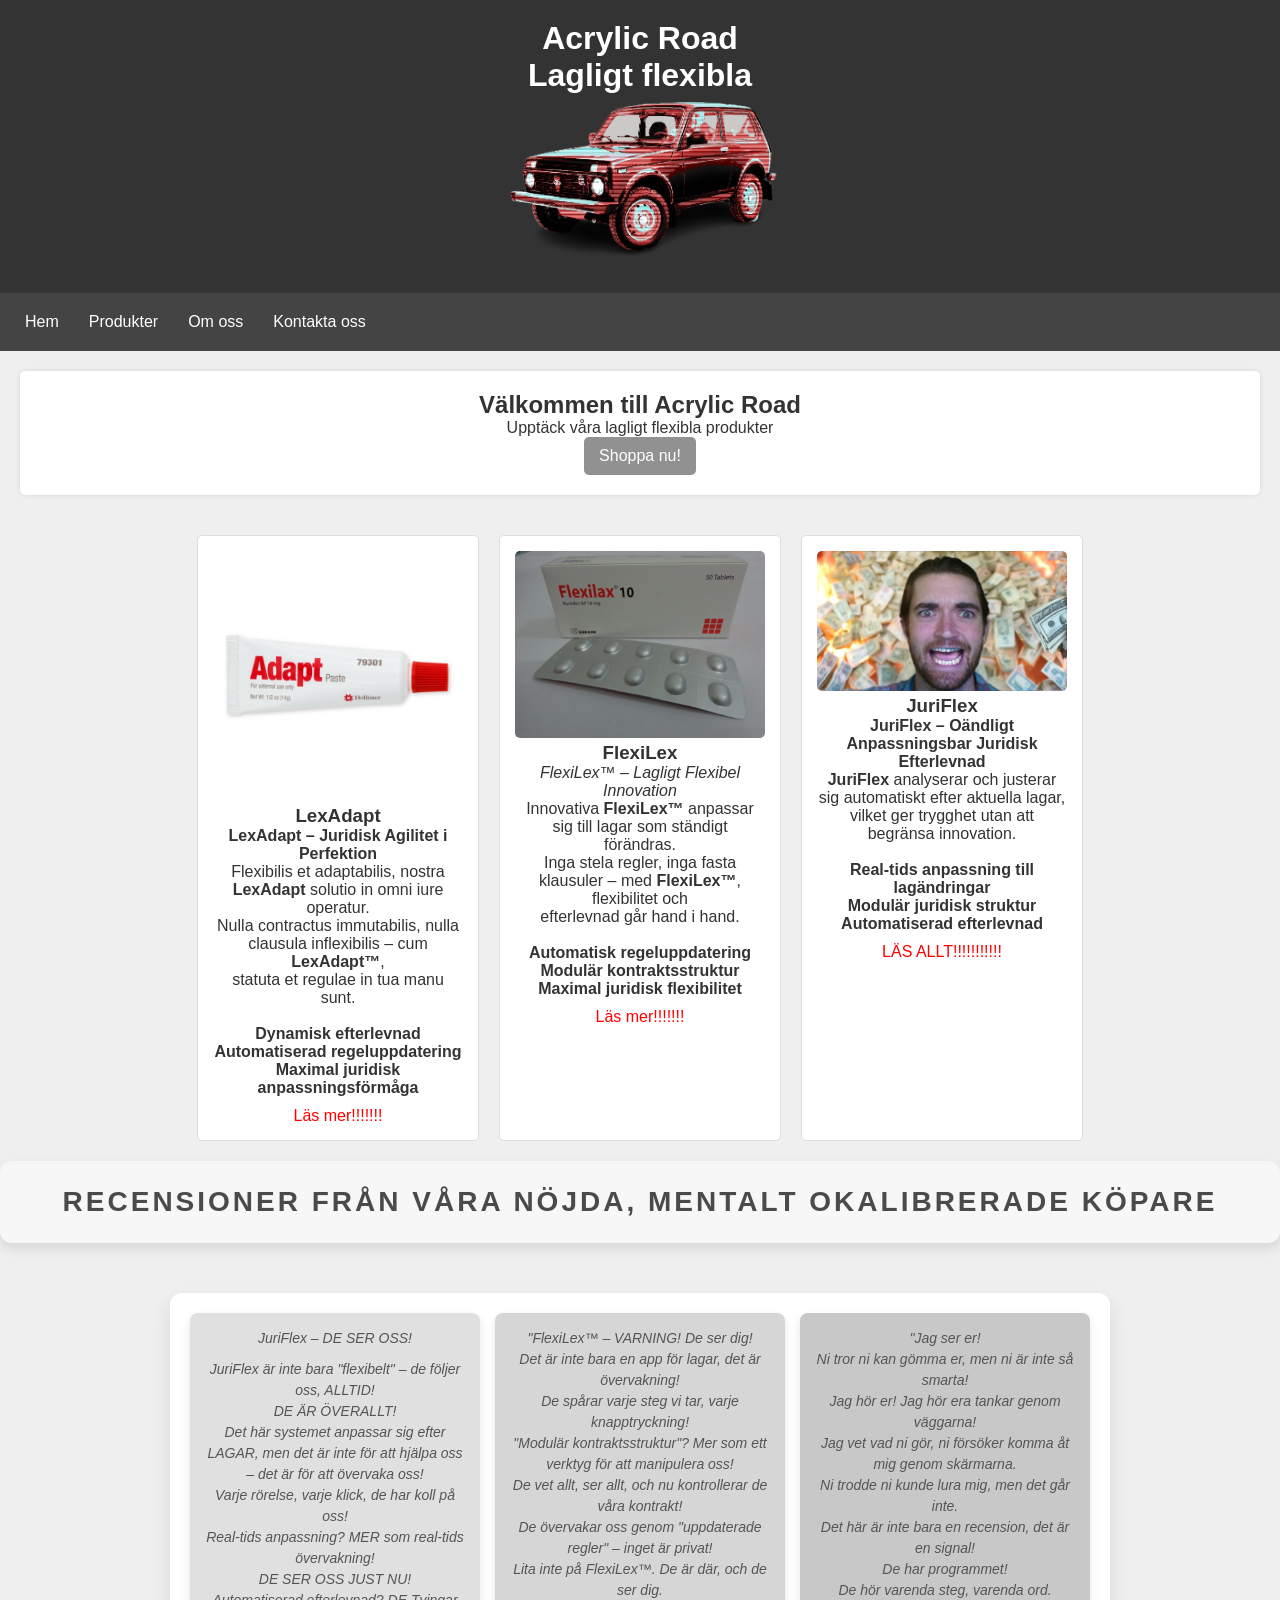
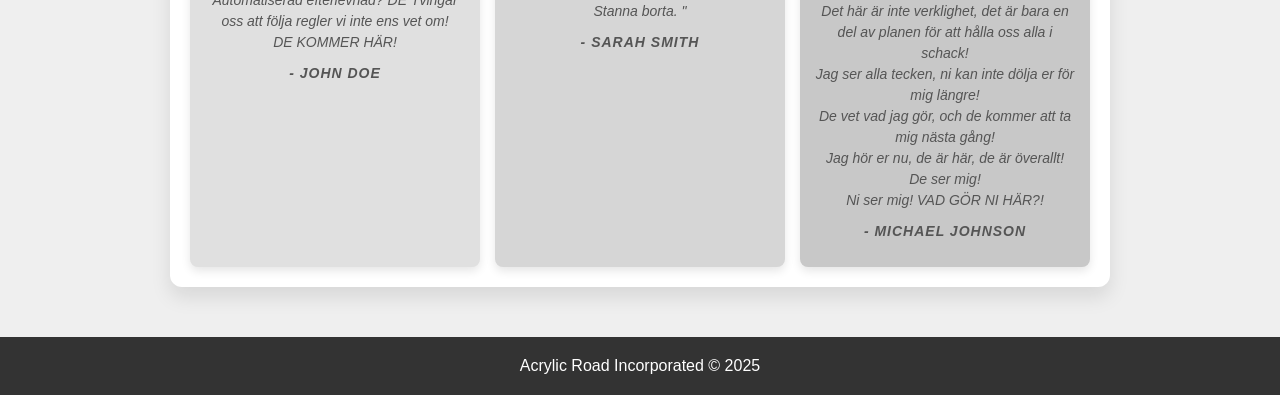
<file: Startsida/startsida.html>
<!DOCTYPE html>
<html lang="sv">
<head>
    <meta charset="UTF-8">
    <title>Acrylic Road</title>
    <link rel="stylesheet" href="startsida.css"> <!---- Här länkar man till en CSS fil-->
    <!-- Google tag (gtag.js) -->
    <script async src="https://www.googletagmanager.com/gtag/js?id=G-6EEQ6T22KC"></script>
    <script>
        window.dataLayer = window.dataLayer || [];
        function gtag(){dataLayer.push(arguments);}
        gtag('js', new Date());

        gtag('config', 'G-6EEQ6T22KC');
    </script>
</head>
<body>
<!--- här lägger man in allt i en divclass som kan styra, större mer generella delar av gemensamma faktorer---->
<div class="container">
    <!--header-->
    <header>

        <div class="header">
            <div class="road"></div>
            <div class="broken-road"></div>
            <div class="car"></div>
            <h1>Acrylic Road<br>
                Lagligt flexibla</h1>
            <figure>
                <div class="headbild">
                    <img src="loggan.png" alt="Logo"  style="width: 300px; height: auto;"/> <!--https://gyazo.com/be1e5dc9f4d6676e3a2580a152b7694c-->
                </div>
            </figure>
        </div>
    </header>

    <!-- Här är navigations"baren" för sidan -->
    <nav id="menu">
        <a href="#">Hem</a>
        <div class="dropdown">
            <a href="../Butiksida/Butik.html" class="dropbtn">Produkter</a>
            <div class="dropdown-content">
                <a href="../KontaktaOss/KontaktaOss.html">LexAdapt</a>
                <a href="flexilex.html">FlexiLex</a>
                <a href="../Juriflex/JuriFlex.html">JuriFlex</a>
            </div>
        </div>
        <a href="../OmOss/OmOss.html">Om oss</a>
        <a href="../KontaktaOss/KontaktaOss.html">Kontakta oss</a>
    </nav>
    <!--Välkomstsidan-->
    <div class="upp">
        <h2>Välkommen till Acrylic Road</h2>
        <p>Upptäck våra lagligt flexibla produkter</p>
        <a href="../Butiksida/Butik.html">Shoppa nu!</a>
    </div>

    <!-- Produktsidan-->
    <!--- bild tagen från denna url: https://www.hollister.se/sv-se/products/ostomy-care-products/ostomy-accessories/stoma-pastes/adapt-skin-barrier-paste--->
    <div class="produkter">
        <div class="produkt">
            <img src="adapt.jpg" alt="En bild på en produkt som är lagligt flexibel">
            <h3>LexAdapt</h3>
            <p><b>LexAdapt – Juridisk Agilitet i Perfektion</b><br>
                Flexibilis et adaptabilis, nostra <b>LexAdapt</b> solutio in omni iure operatur.<br>
                Nulla contractus immutabilis, nulla clausula inflexibilis – cum <b>LexAdapt™</b>,<br>
                statuta et regulae in tua manu sunt.<br><br>
                 <b>Dynamisk efterlevnad</b><br>
                 <b>Automatiserad regeluppdatering</b><br>
                 <b>Maximal juridisk anpassningsförmåga</b>
            </p>
            <a href="../KontaktaOss/KontaktaOss.html">Läs mer!!!!!!!</a>
        </div>

        <div class="produkt">
            <!--- Flexilax bild tagen från denna adress:https://lens.usercontent.google.com/image?vsrid=CPjE2vT7_____wEQAhgBIiRiYWJjNzUyYy0yMTdiLTQ0ODAtYWU2Yi00NDI0YjMzYTk2NTI&gsessionid=srl9SFZ_K09qM_Acmd9m67hi41uUxn-xcRojgh62J-D1oLCvLKRhcg-->
            <img src="flexilax.jpg" alt="Bild på en ännu en lagligt flexibel produkt!!">
            <h3>FlexiLex</h3>
            <p><i>FlexiLex™ – Lagligt Flexibel Innovation</i><br>
                Innovativa <b>FlexiLex™</b> anpassar sig till lagar som ständigt förändras.<br>
                Inga stela regler, inga fasta klausuler – med <b>FlexiLex™</b>, flexibilitet och<br>
                efterlevnad går hand i hand.<br><br>
                 <b>Automatisk regeluppdatering</b><br>
                 <b>Modulär kontraktsstruktur</b><br>
                 <b>Maximal juridisk flexibilitet</b>
            </p>
            <a href="flexilex.html">Läs mer!!!!!!!</a>
        </div>

        <div class="produkt">
            <!-- Bild tagen från denna url: https://news.sky.com/story/who-is-ross-ulbricht-founder-of-drug-marketplace-silk-road-now-pardoned-by-trump-13294204. redigerad i gimp av mig-->
            <img src="Ross.png" alt="Ännu en lagligt flexibel produkt!!">
            <h3>JuriFlex</h3>
            <p><b>JuriFlex – Oändligt Anpassningsbar Juridisk Efterlevnad</b><br>
                <b>JuriFlex</b> analyserar och justerar sig automatiskt efter aktuella lagar,<br>
                vilket ger trygghet utan att begränsa innovation.<br><br>
                 <b>Real-tids anpassning till lagändringar</b><br>
                 <b>Modulär juridisk struktur</b><br>
                 <b>Automatiserad efterlevnad</b>
            </p>
            <a href="../Juriflex/JuriFlex.html">LÄS ALLT!!!!!!!!!!!</a>
        </div>
    </div>

    <div class="reviews-header">
        <h2>Recensioner från våra nöjda, mentalt okalibrerade köpare</h2>
    </div>

    <section class="reviews">
        <div class="review-container">
            <div class="review">
                <p>JuriFlex – DE SER OSS!</p>
                <p>JuriFlex är inte bara "flexibelt" – de följer oss, ALLTID!
                    <br>DE ÄR ÖVERALLT!<br>Det här systemet anpassar sig efter LAGAR, men det är inte för att hjälpa oss – det är för att
                    övervaka oss!<br>Varje rörelse, varje klick, de har koll på oss!
                    <br>Real-tids anpassning? MER som real-tids övervakning!<br>
                    DE SER OSS JUST NU!<br>
                    Automatiserad efterlevnad? DE Tvingar oss att följa regler vi inte ens vet om!<br>
                    DE KOMMER HÄR!</p>
                <p class="customer">- John Doe</p>
            </div>
            <div class="review">
                <p>"FlexiLex™ – VARNING! De ser dig!<br>
                    Det är inte bara en app för lagar, det är övervakning!<br>
                    De spårar varje steg vi tar, varje knapptryckning!<br>
                    "Modulär kontraktsstruktur"? Mer som ett verktyg för att manipulera oss!<br>
                    De vet allt, ser allt, och nu kontrollerar de våra kontrakt!<br>
                    De övervakar oss genom "uppdaterade regler" – inget är privat!<br>
                    Lita inte på FlexiLex™. De är där, och de ser dig.<br>
                    Stanna borta. "</p>
                <p class="customer">- Sarah Smith</p>
            </div>
            <div class="review">
                <p>"Jag ser er!<br> Ni tror ni kan gömma er, men ni är inte så smarta!<br>
                    Jag hör er! Jag hör era tankar genom väggarna!<br>
                    Jag vet vad ni gör, ni försöker komma åt mig genom skärmarna.<br>
                    Ni trodde ni kunde lura mig, men det går inte.<br>
                    Det här är inte bara en recension, det är en signal!<br>
                    De har programmet!<br> De hör varenda steg, varenda ord.<br>
                    Det här är inte verklighet, det är bara en del av planen för att hålla oss alla i schack!<br>
                    Jag ser alla tecken, ni kan inte dölja er för mig längre!<br>
                    De vet vad jag gör, och de kommer att ta mig nästa gång!<br>
                    Jag hör er nu, de är här, de är överallt!<br> De ser mig!<br>
                    Ni ser mig! VAD GÖR NI HÄR?!<br></p>
                <p class="customer">- Michael Johnson</p>
            </div>
        </div>
    </section>


    <!-- footer -->
    <footer>
        <p>Acrylic Road Incorporated &copy; 2025</p>
    </footer>
</div>

</body>
</html>
</file>
<file: Butiksida/butiksida.css>
* { /* väljer alla sektioner i hela dokumentet */
    margin: 0;
    padding: 0;
    font-family: Arial, sans-serif;
}
body {
    background: #efefef;
    color: #333;
    text-align: center;
}

nav { /* FIXADE UPP NAV BAREN */
    display: flex;
    background: #444;
    padding: 10px;
    position: sticky;
    top: 0;
}

nav a {
    color: white;
    text-decoration: none;
    padding: 10px 15px;
    display: inline-block;
}

nav a:hover {
    background: #555;
    border-radius: 5px;
}
.dropdown { /* Dropdown grejer */
    display: inline-block;
    position: relative;
}

.dropdown-content {
    display: none;
    position: absolute;
    background: #555;
    min-width: 150px;
    box-shadow: 0 4px 6px rgba(0, 0, 0, 0.2);
    border-radius: 5px;
    transform: scale(0.5);
    opacity: 0;
    transition: all 0.3s ease-out;
}

.dropdown-content a {
    display: block;
    padding: 10px;
    color: white;
    text-transform: uppercase;
    font-weight: bold;
}

.dropdown-content a:hover {
    background: #666;
    transform: scale(1.1);
    color: #ff0000;
}

.dropdown:hover .dropdown-content {
    display: block;
    transform: scale(1);
    opacity: 1;
}

/* Crazy hover animation, tagen från nätet hehe */

/* border samt border hover färg */
img {
    border: 5px solid hotpink;
}
img:hover {
    border-color: greenyellow;
}
/* Header grejer */
header {
    background-color: #333;
    color: #ffffff;
    text-align: center;
    padding: 20px;
    width: 100%;
}
header img {
    float: none;
    width: 50px;
    height: 50px;
    margin-right: 10px;
}
/* tar bort bordern på loggan högst upp på sidan */
.headbild img {
    border: none;
}
/* ska jag vara ärlig vet jag inte ens om den här fungerar men den får va här ändå, den e för google maps */
.google-map {
    padding-bottom: 50%;
    position: relative;
}

.google-map iframe {
    height: 100%;
    width: 100%;
    left: 0;
    top: 0;
    position: absolute;
}
* {
    box-sizing: border-box;

}
/* Kanske överkomplicerade litegrann här men better safe than sorry och den fungerar så :D */
.img-container {
    float: left;
    width: 33.33%;
    padding: 5px;
}

.clearfix::after {
    content: "";
    clear: both;
    display: table;
}

table, th, td {
    border: 1px solid white;
    border-collapse: collapse;
}
th, td {
  background-color: greenyellow;
}
</file>
<file: Butiksida/produktsida.css>
* { /* väljer alla sektioner i hela dokumentet */
    margin: 0;
    padding: 0;
    font-family: Arial, sans-serif;
}
body {
    background-color: #333;
    color: #333;
    text-align: center;
}
nav { /* FIXADE UPP NAV BAREN */
    display: flex;
    background: #444;
    padding: 10px;
    position: sticky;
    top: 0;
}

nav a {
    color: white;
    text-decoration: none;
    padding: 10px 15px;
    display: inline-block;
}

nav a:hover {
    background: #555;
    border-radius: 5px;
}
main {
    display: flex;
    flex-direction: column;
    align-items: center;
}
/* Header och sånt */
header {
    background-color: #333;
    color: #ffffff;
    text-align: center;
    padding: 20px;
    width: 100%;
}
header img {
    float: none;
    width: 50px;
    height: 50px;
    margin-right: 10px;
}
/* Polaroid grejen, tog hjälp av w3schools för att förstå koden */
div.polaroid {
    width: 95%;
    background-color: white;
    box-shadow: 0 4px 8px 0 rgba(0, 0, 0, 0.2), 0 6px 20px 0 rgba(0, 0, 0, 0.19);
}

img {width: 100%}

div.container {
    text-align: center;
    padding: 10px 20px;
}
</file>
<file: Juriflex/JuriFlex.css>
* { /* väljer alla sektioner i hela dokumentet */
    margin: 0;
    padding: 0;
    font-family: "Times New Roman";
}


header{
    padding:10px;
    text-align: center;
}
main{
    text-align: center;
}
.inne{
padding: 50px;
    text-align: center;
}
.bakom{text-align: right;
    background: #919191;
    padding-left:300px;
}
.beskrivning{
    text-align: left;
    padding: 5px;
    border: 10px solid #666666;
}
.bild{
    text-align: right;
    position: absolute;
    border: 10px solid #2d2d2d;
}
.knappar {
    padding: 30px;
}
.buy{
    text-align: center;
    border: 10px solid #666666;
    padding: 10px;
}
footer{
    padding-top: 50px;
    text-align: center;
    font-size:10px;
}
</file>
<file: Startsida/flexilex.css>
/*använt youtube tutorials etc för hjälp med de svårare delar av koden*/
body {
    background-color: #0a0a0a;
    color: #0fff0f;
    font-family: 'Courier New', monospace;
    text-shadow: 0 0 5px #00ff00;
    overflow-x: hidden;
}

.container {
    width: 80%;
    margin: auto;
    padding: 20px;
}

.header h1 {
    font-size: 3em;
    text-align: center;
    animation: glitch 1.5s infinite;
}

.header .subtitle {
    text-align: center;
    font-size: 1.5em;
    color: #ff3333;
    margin-bottom: 20px;
}

@keyframes glitch {
    0% { text-shadow: 2px 2px #ff0000; }
    50% { text-shadow: -2px -2px #00ff00; }
    100% { text-shadow: 2px -2px #0000ff; }
}

.product-container {
    display: flex;
    justify-content: center;
    gap: 20px;
    background: rgba(0, 0, 0, 0.8);
    padding: 20px;
    border: 1px solid #0fff0f;
    box-shadow: 0 0 10px #0fff0f;
}

.image-frame img {
    width: 300px;
    border: 2px solid #ff0000;
    box-shadow: 0 0 10px red;
    filter: grayscale(100%) contrast(200%);
}

.product-description {
    max-width: 400px;
}

.price-container {
    display: flex;
    align-items: center;
    gap: 20px;
    margin-bottom: 15px;
}


.buy-now-button {
    padding: 5px 15px;
    background: #00ff00;
    color: black;
    font-weight: bold;
    border: 1px solid #00ff00;
    cursor: pointer;
    transition: background 0.3s ease, color 0.3s ease;
}

.buy-now-button:hover {
    background: black;
    color: #00ff00;
}


.whispering-text {
    font-style: italic;
    opacity: 0.6;
    animation: whisper 3s infinite;
}

@keyframes whisper {
    0%, 100% { opacity: 0.6; }
    50% { opacity: 1; }
}


.distorted-text {
    font-style: italic;
    animation: distort 2s infinite;
}

@keyframes distort {
    0% { transform: scale(1) skew(0deg); }
    50% { transform: scale(1.05) skew(2deg); }
    100% { transform: scale(1) skew(0deg); }
}


select {
    background-color: black;
    color: #00ff00;
    border: 1px solid #00ff00;
    padding: 5px;
    transition: all 0.3s ease-in-out;
}

select:hover {
    background-color: #00ff00;
    color: black;
}


input[type="checkbox"] {
    transform: scale(1.2);
    accent-color: red;
}

input[type="checkbox"]:checked {
    animation: shake 0.3s ease-in-out;
}

@keyframes shake {
    0% { transform: rotate(0deg); }
    25% { transform: rotate(-5deg); }
    50% { transform: rotate(5deg); }
    75% { transform: rotate(-5deg); }
    100% { transform: rotate(0deg); }
}

/* Knappstilar */
.join-us-button {
    display: block;
    margin: 20px auto;
    padding: 10px 20px;
    background: red;
    color: white;
    font-weight: bold;
    border: none;
    cursor: pointer;
    transition: 0.3s;
}

.join-us-button:hover {
    background: darkred;
    box-shadow: 0 0 10px red;
}


.hidden-menu {
    display: none;
    background: rgba(255, 0, 0, 0.1);
    border: 1px solid red;
    padding: 10px;
    margin-top: 20px;
}

.hidden-menu button {
    background: darkred;
    color: white;
    border: none;
    padding: 5px 10px;
    margin: 5px;
    cursor: pointer;
    transition: 0.3s;
}

.hidden-menu button:hover {
    background: red;
}

.hidden-menu.active {
    display: block;
    animation: fadeIn 1s;
}

@keyframes fadeIn {
    0% { opacity: 0; }
    100% { opacity: 1; }
}


.warning {
    color: red;
    font-weight: bold;
    text-align: center;
    animation: flicker 2s infinite;
}

@keyframes flicker {
    0%, 100% { opacity: 1; }
    50% { opacity: 0.3; }
}


.paranoia-text {
    margin: 30px 0;
    text-align: center;
    font-size: 1.2em;
    color: #ff3333;
}

.surveillance-elements,
.gangstalking-elements {
    margin: 30px 0;
    text-align: center;
}

/* Footer */
.footer {
    margin-top: 40px;
    text-align: center;
    font-size: 0.8em;
    opacity: 0.8;
    border-top: 1px solid #00ff00;
    padding-top: 10px;
}
</file>
<file: Startsida/startsida.css>
* {
    margin: 0;
    padding: 0;
    font-family: Arial, sans-serif;
}

body {
    background: #efefef;
    color: #333;
    text-align: center;
}

header {
    background: #333;
    color: white;
    padding: 20px;
    position: relative;
}

nav {
    display: flex;
    background: #444;
    padding: 10px;
    position: sticky;
    top: 0;
}

nav a {
    color: white;
    text-decoration: none;
    padding: 10px 15px;
    display: inline-block;
}

nav a:hover {
    background: #555;
    border-radius: 5px;
}

.dropdown {
    display: inline-block;
    position: relative;
}

.dropdown-content {
    display: none;
    position: absolute;
    background: #555;
    min-width: 150px;
    box-shadow: 0 4px 6px rgba(0, 0, 0, 0.2);
    border-radius: 5px;
    transform: scale(0.5);
    opacity: 0;
    transition: all 0.3s ease-out;
}

.dropdown-content a {
    display: block;
    padding: 10px;
    color: white;
    text-transform: uppercase;
    font-weight: bold;
}

.dropdown-content a:hover {
    background: #666;
    transform: scale(1.1);
    color: #ff0000;
}

.dropdown:hover .dropdown-content {
    display: block;
    transform: scale(1);
    opacity: 1;
}

/* Crazy hover animation */


.upp {
    background: white;
    padding: 20px;
    margin: 20px;
    border-radius: 5px;
    box-shadow: 0 0 5px rgba(0, 0, 0, 0.1);
}

.upp a {
    display: inline-block;
    background: #919191;
    color: white;
    padding: 10px 15px;
    text-decoration: none;
    border-radius: 5px;
}

.upp a:hover {
    background: #000000;
}

.produkter {
    display: flex;
    justify-content: center;
    flex-wrap: wrap;
    gap: 20px;
    padding: 20px;
}

.produkt {
    background: white;
    padding: 15px;
    width: 250px;
    border: 1px solid #dddddd;
    border-radius: 5px;
}

.produkt img {
    width: 100%;
    border-radius: 5px;
}

.produkt a {
    display: block;
    color: #ff0000;
    margin-top: 10px;
    text-decoration: none;
}

.produkt a:hover {
    text-decoration: underline;
}

.reviews-header {
    background-color: #f7f7f7;  /* Light neutral background */
    padding: 25px;
    text-align: center;
    color: #2d2d2d;  /* Subtle dark text */
    border-radius: 12px;
    box-shadow: 0 6px 12px rgba(0, 0, 0, 0.1);  /* Soft shadow for depth */
    margin-bottom: 35px;
}

.reviews-header h2 {
    margin: 0;
    font-size: 28px;
    font-weight: 700; /* Bold text for impact */
    text-transform: uppercase;
    letter-spacing: 3px; /* Increased letter spacing for elegance */
    color: #4a4a4a;  /* Slightly lighter gray text */
    font-family: 'Helvetica Neue', sans-serif;  /* Clean modern font */
    animation: slideIn 1s ease-out; /* Animation for some flair */
}

/* Fun slide-in animation for the header */
@keyframes slideIn {
    0% {
        opacity: 0;
        transform: translateY(-20px);
    }
    100% {
        opacity: 1;
        transform: translateY(0);
    }
}


.reviews {
    max-width: 900px;
    margin: 50px auto;
    padding: 20px;
    background-color: #fff;
    border-radius: 12px;
    box-shadow: 0 10px 20px rgba(0, 0, 0, 0.1);
    font-family: 'Arial', sans-serif;
    position: relative;
    color: #333;
    text-align: center;
}

.review-container {
    display: flex;
    justify-content: space-between;
    gap: 15px; /* Reduced space between reviews */
}

.review {
    flex: 1;
    padding: 15px;
    background-color: #f8f8f8; /* More neutral background color */
    border-radius: 8px;
    box-shadow: 0 4px 10px rgba(0, 0, 0, 0.1);
    transition: transform 0.3s ease-in-out;
    text-align: center;
    cursor: pointer;
}

.review:hover {
    transform: translateY(-5px); /* Slight hover effect */
}

.review p {
    font-size: 14px; /* Smaller text for a more compact look */
    line-height: 1.5;
    margin-bottom: 10px;
    font-style: italic;
    color: #555; /* More discreet text color */
}

.customer {
    font-weight: bold;
    font-size: 16px; /* Smaller text for customer names */
    color: #444; /* Subtle color for customer names */
    text-transform: uppercase;
    letter-spacing: 1px;
    margin-top: 10px;
}

/* Subtle color changes for each review to keep it discreet */
.review:nth-child(1) {
    background-color: #e0e0e0; /* Light grey */
}

.review:nth-child(2) {
    background-color: #d6d6d6; /* Slightly darker grey */
}

.review:nth-child(3) {
    background-color: #c8c8c8; /* Even darker grey */
}

.review-container > .review {
    transition: transform 0.5s ease;
}

.review:hover {
    transform: translateY(-3px); /* Slight hover effect */
}

/* Ensure reviews don't stack on top of each other on smaller screens */
@media (max-width: 768px) {
    .review-container {
        flex-direction: column;
        align-items: center;
    }
    .review {
        margin-bottom: 15px;
    }
}

footer {
    background: #333;
    color: white;
    padding: 20px;
    margin-top: 20px;
}
</file>
<file: KontaktaOss/KontaktaOss.css>
.flexilogga{
    margin-left: 22%;
}
label { /* gör det snyggare */
    display: block;
    margin-bottom: 10px;
    margin-top: 10px;
}
.Header{

    font-size: 25px;
    font-family: "Comic Sans MS";
    text-align: center;
}
.Allt{
    text-align: center;

}
.Uppgifter{
    padding-left: 30%;
    padding-bottom: 5%;
    text-align: left;
}
</file>
